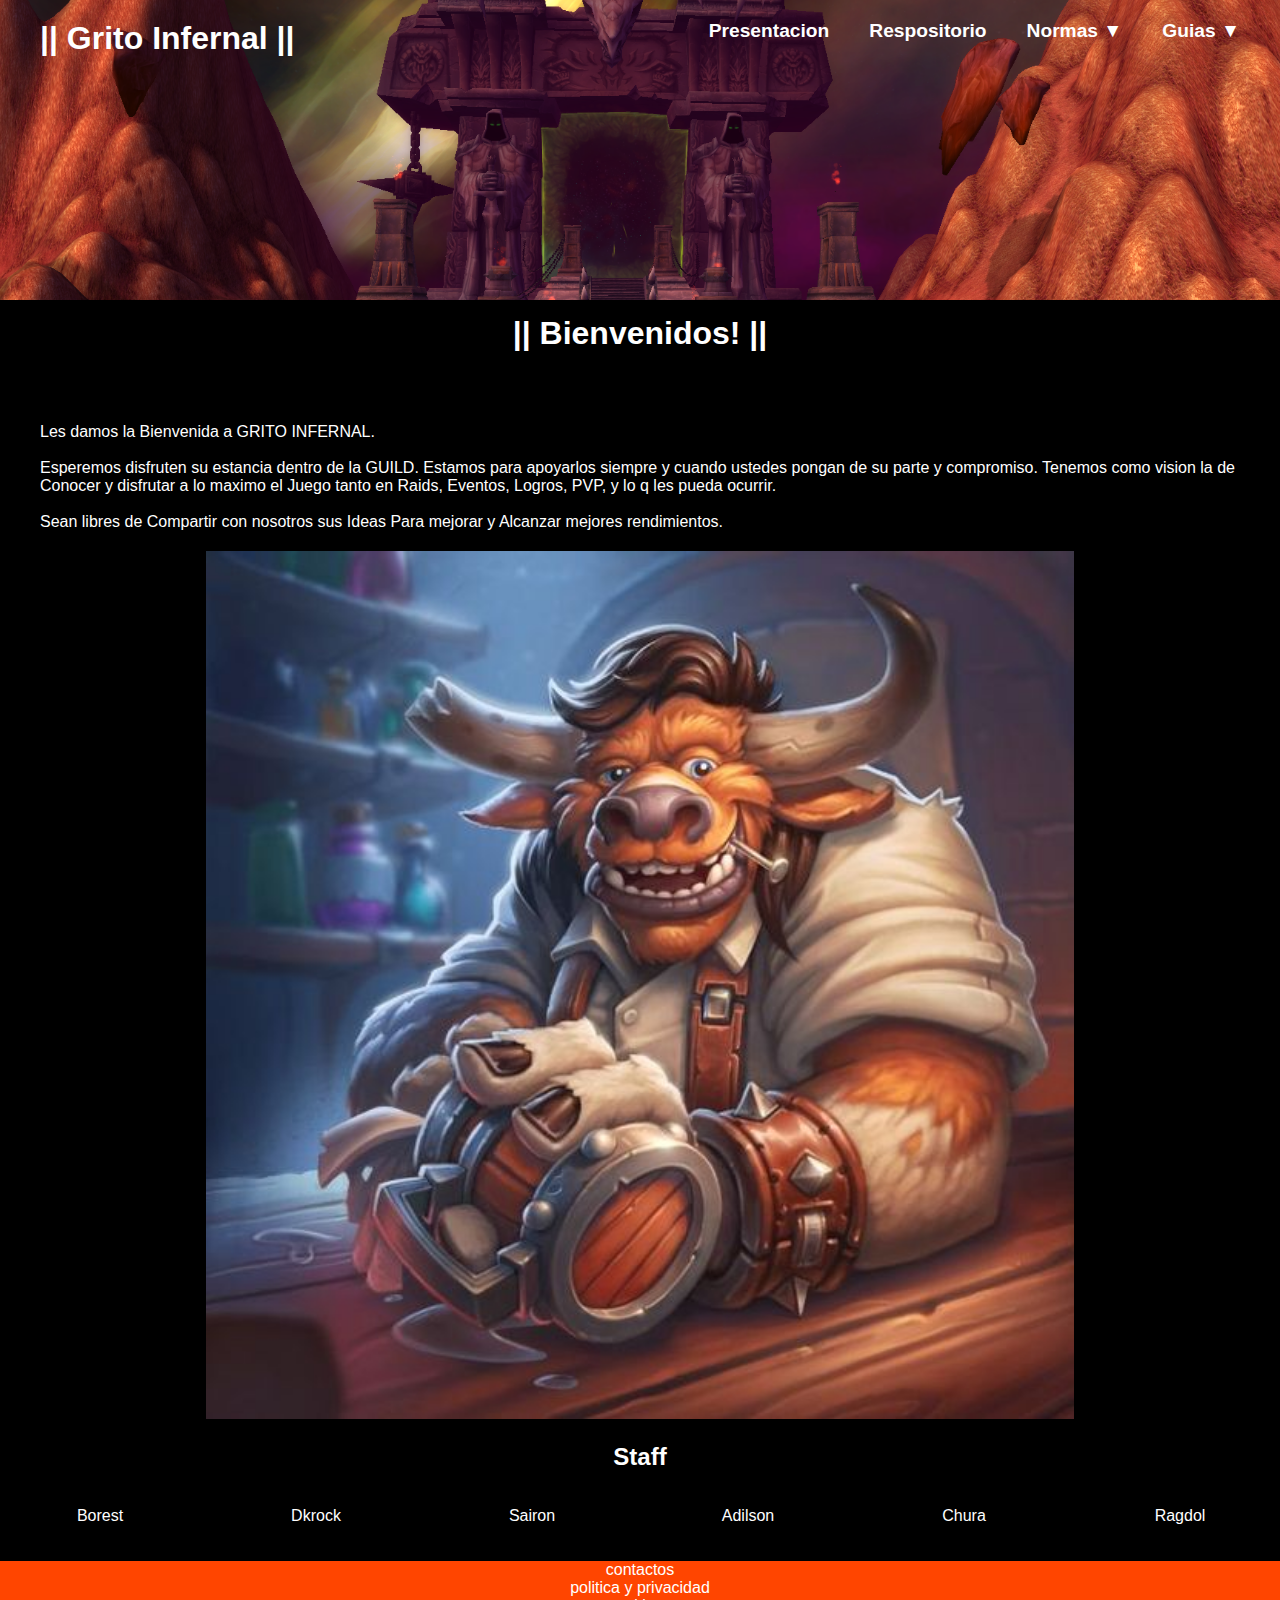
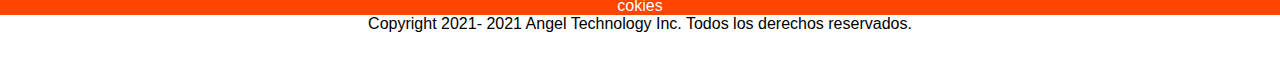
<file: index.html>
<!DOCTYPE html>
<html lang="en">
<head>
    <meta charset="UTF-8">
    <meta http-equiv="X-UA-Compatible" content="IE=edge">
    <meta name="viewport" content="width=device-width, initial-scale=1.0">
    <title>Grito Infernal</title>
    <link rel="stylesheet" href="estilos3.css">
    <meta name="viewport" content="width=device-width, user-scalable=no, initial-scale=1.0, maximum-scale1.0, minimum-scale=1.0">
    
</head>
<body>
    <header>
        <nav>
            <a class="logo">|| Grito Infernal ||</a>
            <div class="dropdown">
                <button class="dropdown_btn">Guias</button>
                <div class="dropdown_content">
                    <a href="sacerdote.html">Sacerdote</a>
                    <a href="cazador.html">Cazador</a>
                    <a href="dk.html">Dk</a>
                    <a href="paladin.html">Paladin</a>
                    <a href="mago.html">Mago</a>
                </div>
            </div>
            <div class="dropdown">
                <button class="dropdown_btn">Normas</button>
                <div class="dropdown_content">
                    <a href="transfis.html">Transfis</a>
                    <a href="toc.html">Toc 10/25n/h</a>
                    <a href="sr.html">SR 10/25n/h</a>
                    <a href="icc.html">ICC 10/25n/h</a>
                </div>
            </div>
            <a href="repositorio.html">Respositorio</a>
            <a href="index.html">Presentacion</a>
        </nav>
    </header>
    <div class="titulo">
        <h1>|| Bienvenidos! ||</h1>
        
    </div>
    <div class="resumen">
        <br> Les damos la Bienvenida a GRITO INFERNAL. </br>
        <br>Esperemos disfruten su estancia dentro de la GUILD.
        Estamos para apoyarlos siempre y cuando ustedes pongan de su parte y compromiso.
        Tenemos como vision la de Conocer y disfrutar a lo maximo el Juego tanto en Raids, Eventos, Logros, PVP, y lo q les pueda ocurrir.</br>
        <br>Sean libres de Compartir con nosotros sus Ideas Para mejorar y Alcanzar mejores rendimientos.</br>
        

    </div>

    <div class="contenido">
        <div class="cartelera">
           <center><img src="tauren.jpg" alt=""></center> 
        </div>
        <div class="sujerencia">
            <h2>Staff</h2>
            <div class="staff">
                <div>
                    Borest
                </div>
                <div>
                    Dkrock
                </div>
                <div>
                    Sairon
                </div>
                <div>
                    Adilson
                </div>
                <div>
                    Chura
                </div>
                <div>
                    Ragdol
                </div>
            </div>
        </div>

        <div class="inferior">
            <div class="datos">
                <div>
                    contactos
                </div>
                <div>
                    politica y privacidad
                </div>
                <div>
                    cokies
                </div>
            </div>
            <div class="copirng">
                Copyright 2021- 2021 Angel Technology Inc. Todos los derechos reservados.
            </div>
        </div>

    </div>
    
</body>
</html>
</file>
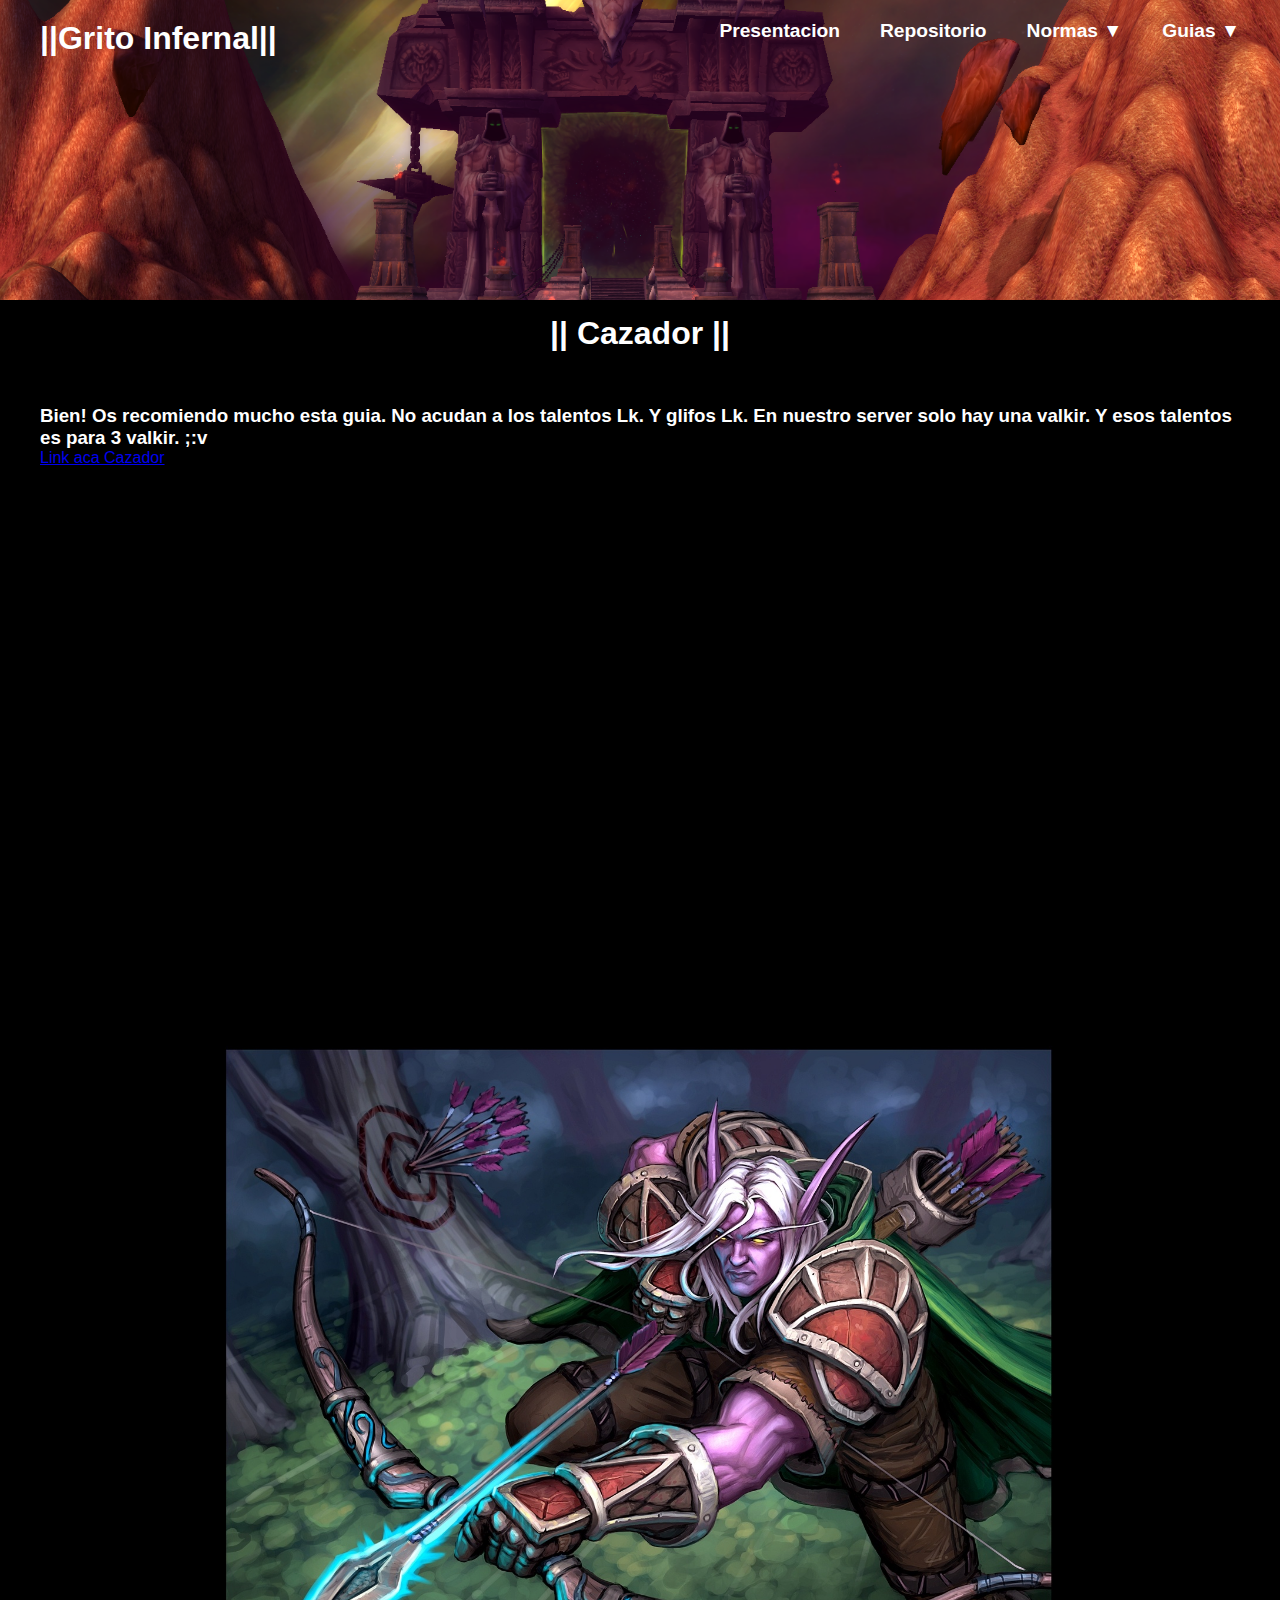
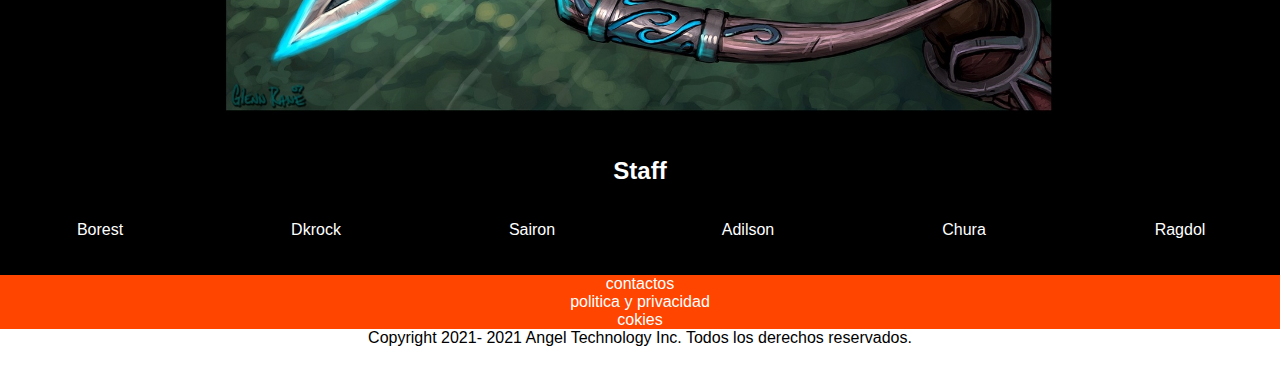
<file: cazador.html>
<!DOCTYPE html>
<html lang="en">
<head>
    <meta charset="UTF-8">
    <meta http-equiv="X-UA-Compatible" content="IE=edge">
    <meta name="viewport" content="width=device-width, initial-scale=1.0">
    <title>Cazador</title>
    <link rel="stylesheet" href="estilos3.css">
    <meta name="viewport" content="width=device-width, user-scalable=no, initial-scale=1.0, maximum-scale1.0, minimum-scale=1.0">
    
</head>
<body>
    <header>
        <nav>
            <a class="logo">||Grito Infernal||</a>
            <div class="dropdown">
                <button class="dropdown_btn">Guias</button>
                <div class="dropdown_content">
                    <a href="sacerdote.html">Sacerdote</a>
                    <a href="cazador.html">Cazador</a>
                    <a href="dk.html">Dk</a>
                    <a href="paladin.html">Paladin</a>
                    <a href="mago.html">Mago</a>
                </div>
            </div>
            <div class="dropdown">
                <button class="dropdown_btn">Normas</button>
                <div class="dropdown_content">
                    <a href="transfis.html">Transfis</a>
                    <a href="toc.html">Toc 10/25n/h</a>
                    <a href="sr.html">SR 10/25n/h</a>
                    <a href="icc.html">ICC 10/25n/h</a>
                </div>
            </div>
            <a href="repositorio.html">Repositorio</a>
            <a href="index.html">Presentacion</a>
        </nav>
    </header>
    <div class="titulo">
        <h1>|| Cazador ||</h1>
        
    </div>
    <div class="resumen">
        <h3>Bien! Os recomiendo mucho esta guia.
            No acudan a los talentos Lk. Y glifos Lk. En nuestro server solo hay una valkir. Y esos talentos es para 3 valkir. ;:v </h3>
            <td><a href="https://hopendespair.shivtr.com/forum_threads/3057931">Link aca Cazador</a></td>
  
            <div class="video">
                <center><iframe width="560" height="315" src="https://www.youtube.com/embed/incfV9FN-pc" title="YouTube video player" frameborder="0" allow="accelerometer; autoplay; clipboard-write; encrypted-media; gyroscope; picture-in-picture" allowfullscreen></iframe></center>
            </div>
 
    </div>

    <div class="contenido">
        <div class="cartelera">
           <center><img src="cazador.jpg" alt=""></center> 
        </div>
        <div class="sujerencia">
            <h2>Staff</h2>
            <div class="staff">
                <div>
                    Borest
                </div>
                <div>
                    Dkrock
                </div>
                <div>
                    Sairon
                </div>
                <div>
                    Adilson
                </div>
                <div>
                    Chura
                </div>
                <div>
                    Ragdol
                </div>
            </div>
        </div>

        <div class="inferior">
            <div class="datos">
                <div>
                    contactos
                </div>
                <div>
                    politica y privacidad
                </div>
                <div>
                    cokies
                </div>
            </div>
            <div class="copirng">
                Copyright 2021- 2021 Angel Technology Inc. Todos los derechos reservados.
            </div>
        </div>

    </div>
    
</body>
</html>
</file>
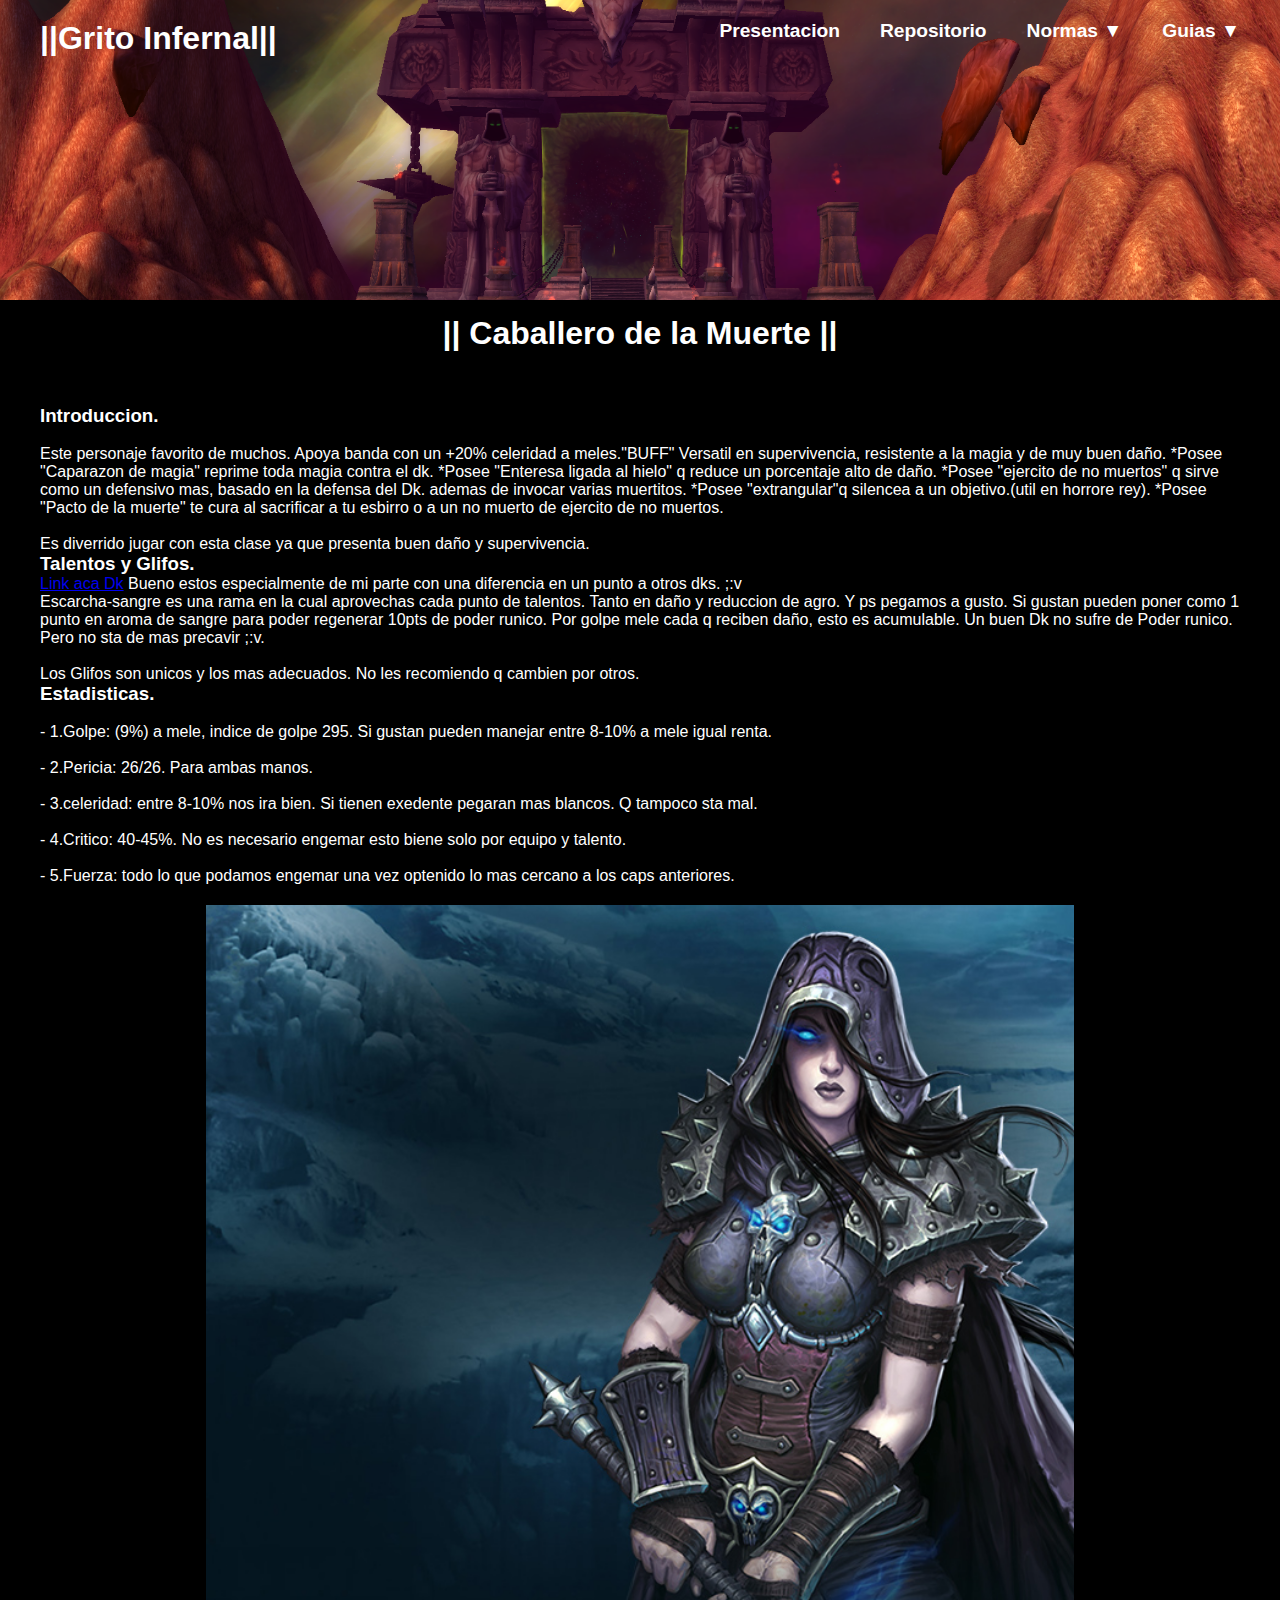
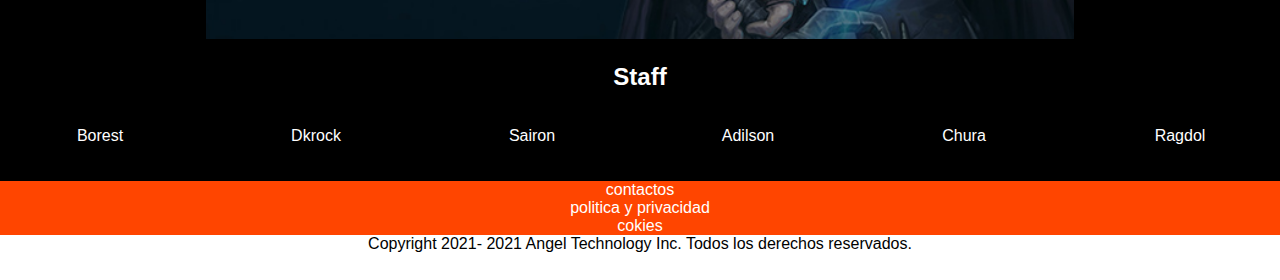
<file: dk.html>
<!DOCTYPE html>
<html lang="en">
<head>
    <meta charset="UTF-8">
    <meta http-equiv="X-UA-Compatible" content="IE=edge">
    <meta name="viewport" content="width=device-width, initial-scale=1.0">
    <title>Dk</title>
    <link rel="stylesheet" href="estilos3.css">
    <meta name="viewport" content="width=device-width, user-scalable=no, initial-scale=1.0, maximum-scale1.0, minimum-scale=1.0">
    
</head>
<body>
    <header>
        <nav>
            <a class="logo">||Grito Infernal||</a>
            <div class="dropdown">
                <button class="dropdown_btn">Guias</button>
                <div class="dropdown_content">
                    <a href="sacerdote.html">Sacerdote</a>
                    <a href="cazador.html">Cazador</a>
                    <a href="dk.html">Dk</a>
                    <a href="paladin.html">Paladin</a>
                    <a href="mago.html">Mago</a>
                </div>
            </div>
            <div class="dropdown">
                <button class="dropdown_btn">Normas</button>
                <div class="dropdown_content">
                    <a href="transfis.html">Transfis</a>
                    <a href="toc.html">Toc 10/25n/h</a>
                    <a href="sr.html">SR 10/25n/h</a>
                    <a href="icc.html">ICC 10/25n/h</a>
                </div>
            </div>
            <a href="repositorio.html">Repositorio</a>
            <a href="index.html">Presentacion</a>
        </nav>
    </header>
    <div class="titulo">
        <h1>|| Caballero de la Muerte ||</h1>
        
    </div>
    <div class="resumen">
        <h3>Introduccion. </h3>
        <br>Este personaje favorito de muchos. Apoya banda con un +20% celeridad a meles."BUFF"

        Versatil en supervivencia, resistente a la magia y de muy buen daño.
           *Posee "Caparazon de magia" reprime toda magia contra el dk.
        
           *Posee "Enteresa ligada al hielo" q reduce un porcentaje alto de daño.
        
           *Posee "ejercito de no muertos" q sirve como un defensivo mas, basado en la defensa del Dk. ademas de invocar varias muertitos.
        
           *Posee "extrangular"q silencea a un objetivo.(util en horrore rey).
        
           *Posee "Pacto de la muerte" te cura al sacrificar a tu esbirro o a un no muerto de ejercito de no muertos.
        </br>
        <br>Es diverrido jugar con esta clase ya que presenta buen daño y supervivencia.</br>

        <h3>Talentos y Glifos. </h3>
            <td><a href="https://wotlk.ultimowow.com/?talent#jfVoVZG0exARczf0cuzAo:pakVm">Link aca Dk</a></td>
            Bueno estos especialmente de mi parte con una diferencia en un punto a otros dks. ;:v 

        <br>Escarcha-sangre es una rama en la cual aprovechas cada punto de talentos. Tanto en daño y reduccion de agro. Y ps pegamos a gusto.

        Si gustan pueden poner como 1 punto en aroma de sangre para poder regenerar 10pts de poder runico. Por golpe mele cada q reciben daño, esto es acumulable.

        Un buen Dk no sufre de Poder runico. Pero no sta de mas precavir ;:v.</br>

        <br>Los Glifos son unicos y los mas adecuados. No les recomiendo q cambien por otros.</br>
        
        <h3>Estadisticas. </h3>
        <br> - 1.Golpe: (9%) a mele, indice de golpe 295. Si gustan pueden manejar entre 8-10% a mele igual renta.</br>
        <br> - 2.Pericia: 26/26. Para ambas manos.</br>
        <br> - 3.celeridad: entre 8-10% nos ira bien. Si tienen exedente pegaran mas blancos. Q tampoco sta mal.</br>
        <br>- 4.Critico: 40-45%. No es necesario engemar esto biene solo por equipo y talento.</br>
        <br>- 5.Fuerza: todo lo que podamos engemar una vez optenido lo mas cercano a los caps anteriores.</br>

    </div>

    <div class="contenido">
        <div class="cartelera">
           <center><img src="dk.jpg" alt=""></center> 
        </div>
        <div class="sujerencia">
            <h2>Staff</h2>
            <div class="staff">
                <div>
                    Borest
                </div>
                <div>
                    Dkrock
                </div>
                <div>
                    Sairon
                </div>
                <div>
                    Adilson
                </div>
                <div>
                    Chura
                </div>
                <div>
                    Ragdol
                </div>
            </div>
        </div>

        <div class="inferior">
            <div class="datos">
                <div>
                    contactos
                </div>
                <div>
                    politica y privacidad
                </div>
                <div>
                    cokies
                </div>
            </div>
            <div class="copirng">
                Copyright 2021- 2021 Angel Technology Inc. Todos los derechos reservados.
            </div>
        </div>

    </div>
    
</body>
</html>
</file>
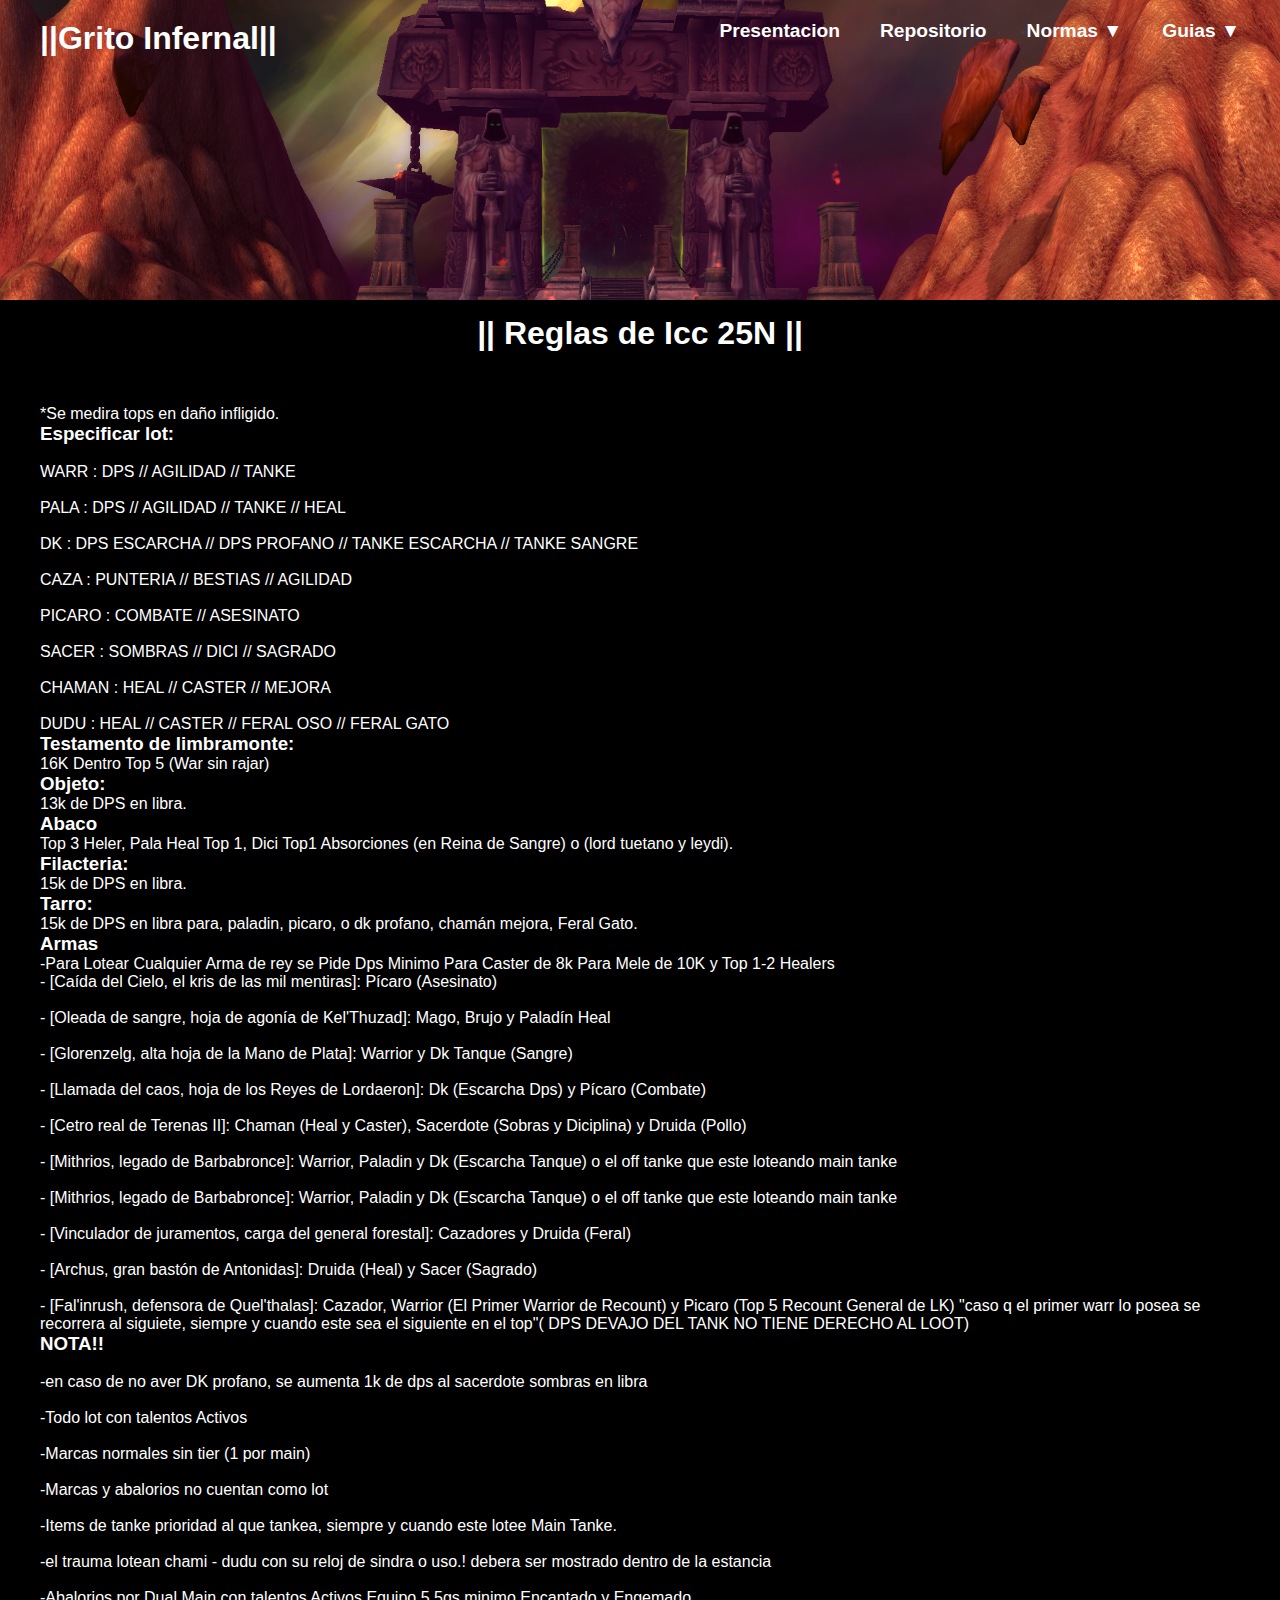
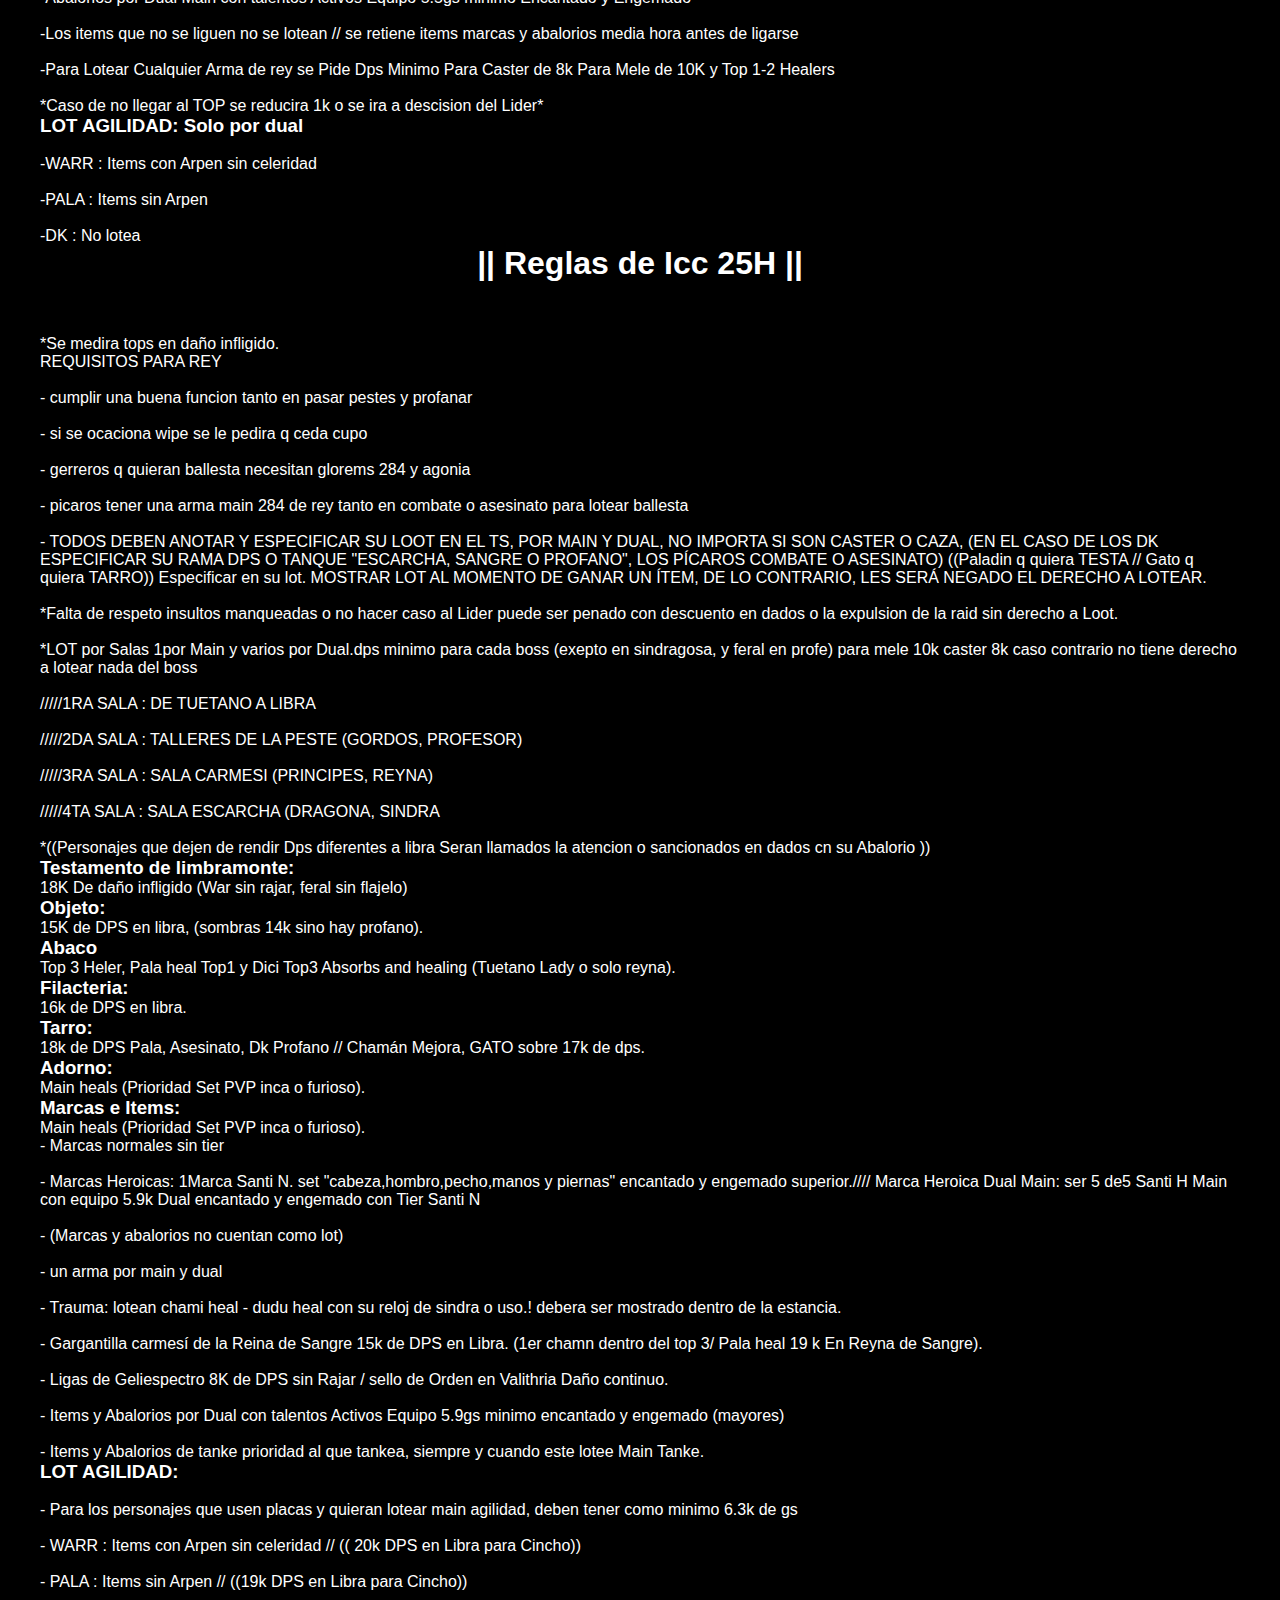
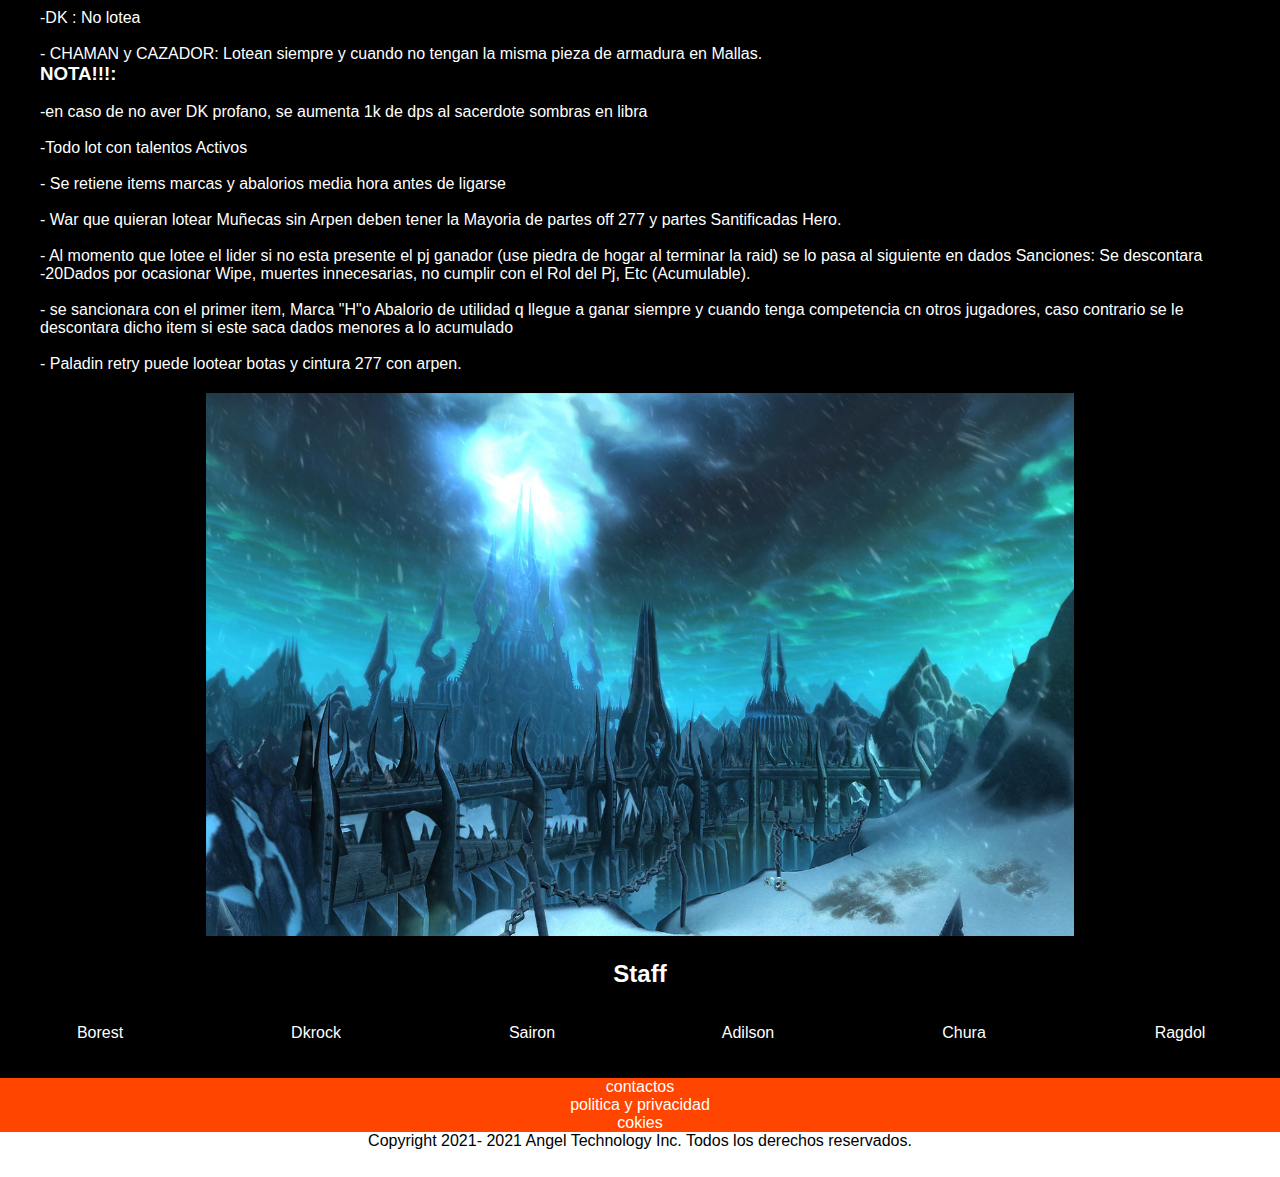
<file: icc.html>
<!DOCTYPE html>
<html lang="en">
<head>
    <meta charset="UTF-8">
    <meta http-equiv="X-UA-Compatible" content="IE=edge">
    <meta name="viewport" content="width=device-width, initial-scale=1.0">
    <title>ICC</title>
    <link rel="stylesheet" href="estilos3.css">
    <meta name="viewport" content="width=device-width, user-scalable=no, initial-scale=1.0, maximum-scale1.0, minimum-scale=1.0">
    
</head>
<body>
    <header>
        <nav>
            <a class="logo">||Grito Infernal||</a>
            <div class="dropdown">
                <button class="dropdown_btn">Guias</button>
                <div class="dropdown_content">
                    <a href="sacerdote.html">Sacerdote</a>
                    <a href="cazador.html">Cazador</a>
                    <a href="dk.html">Dk</a>
                    <a href="paladin.html">Paladin</a>
                    <a href="mago.html">Mago</a>
                </div>
            </div>
            <div class="dropdown">
                <button class="dropdown_btn">Normas</button>
                <div class="dropdown_content">
                    <a href="transfis.html">Transfis</a>
                    <a href="toc.html">Toc 10/25n/h</a>
                    <a href="sr.html">SR 10/25n/h</a>
                    <a href="icc.html">ICC 10/25n/h</a>
                </div>
            </div>
            <a href="repositorio.html">Repositorio</a>
            <a href="index.html">Presentacion</a>
        </nav>
    </header>
    <div class="titulo">
        <h1>|| Reglas de Icc 25N ||</h1>
        
    </div>
    <div class="resumen">
       *Se medira tops en daño infligido.
        <h3>Especificar lot:</h3> 
        <br>WARR : DPS // AGILIDAD // TANKE </br>
        <br>PALA : DPS // AGILIDAD // TANKE //  HEAL</br>
        <br>DK : DPS ESCARCHA // DPS PROFANO // TANKE ESCARCHA // TANKE SANGRE </br>
        <br>CAZA : PUNTERIA // BESTIAS // AGILIDAD </br>
        <br>PICARO : COMBATE // ASESINATO </br>
        <br>SACER : SOMBRAS // DICI // SAGRADO</br>
        <br>CHAMAN : HEAL // CASTER // MEJORA </br>
        <br>DUDU : HEAL // CASTER // FERAL OSO // FERAL GATO</br>
        <h3> Testamento de limbramonte:</h3>
        16K Dentro Top 5 (War sin rajar) 
        <h3>Objeto:</h3>
        13k de DPS en libra.
        <h3>Abaco</h3>
        Top 3 Heler, Pala Heal Top 1, Dici Top1 Absorciones (en Reina de Sangre) o (lord tuetano y leydi).
        <h3> Filacteria:</h3>
        15k de DPS en libra.
        <h3>Tarro:</h3>
        15k de DPS en libra para, paladin, picaro, o dk profano, chamán mejora, Feral Gato.
        <h3>Armas</h3>
        -Para Lotear Cualquier Arma de rey se Pide Dps Minimo Para Caster de 8k Para Mele de 10K y Top 1-2 Healers
        <br>- [Caída del Cielo, el kris de las mil mentiras]: Pícaro (Asesinato)</br>
        <br>- [Oleada de sangre, hoja de agonía de Kel'Thuzad]: Mago, Brujo y Paladín Heal </br>
        <br>- [Glorenzelg, alta hoja de la Mano de Plata]: Warrior y Dk Tanque (Sangre)</br>
        <br>- [Llamada del caos, hoja de los Reyes de Lordaeron]: Dk (Escarcha Dps) y Pícaro (Combate)</br>
        <br>- [Cetro real de Terenas II]: Chaman (Heal y Caster), Sacerdote (Sobras y Diciplina) y Druida (Pollo)</br>
        <br>- [Mithrios, legado de Barbabronce]: Warrior, Paladin y Dk (Escarcha Tanque) o el off tanke que este loteando main tanke</br>
        <br>- [Mithrios, legado de Barbabronce]: Warrior, Paladin y Dk (Escarcha Tanque) o el off tanke que este loteando main tanke</br>
        <br>- [Vinculador de juramentos, carga del general forestal]: Cazadores y Druida (Feral) </br>
        <br>- [Archus, gran bastón de Antonidas]: Druida (Heal) y Sacer (Sagrado)</br>
        <br>- [Fal'inrush, defensora de Quel'thalas]: Cazador, Warrior (El Primer Warrior de Recount) y Picaro (Top 5 Recount General de LK) "caso q el primer warr lo posea se recorrera al siguiete, siempre y cuando este sea el siguiente en el top"( DPS DEVAJO DEL TANK NO TIENE DERECHO AL LOOT)</br>

        <h3>NOTA!!</h3>
        <br>-en caso de no aver DK profano, se aumenta 1k de dps al sacerdote sombras en libra</br>
        <br>-Todo lot con talentos Activos</br>
        <br>-Marcas normales sin tier (1 por main)</br>
        <br>-Marcas y abalorios  no cuentan como lot</br>
        <br>-Items de tanke prioridad al que tankea, siempre y cuando este lotee Main Tanke.</br>
        <br>-el trauma lotean chami - dudu con su reloj de sindra o uso.! debera ser mostrado dentro de la estancia</br>
        <br>-Abalorios por Dual Main con talentos Activos Equipo 5.5gs minimo Encantado y Engemado</br>
        <br>-Los items que no se liguen no se lotean // se retiene items marcas y abalorios media hora antes de ligarse</br>
        <br>-Para Lotear Cualquier Arma de rey se Pide Dps Minimo Para Caster de 8k Para Mele de 10K y Top 1-2 Healers</br>
        <br>*Caso de no llegar al TOP se reducira 1k o se ira a descision del Lider*</br>
        <h3>LOT AGILIDAD: Solo por dual </h3>
        <br>-WARR : Items con Arpen sin celeridad</br>
        <br>-PALA : Items sin Arpen</br>
        <br>-DK : No lotea</br>

    </div>

    <div class="titulo">
        <h1>|| Reglas de Icc 25H ||</h1>
        
    </div>
    <div class="resumen">
        *Se medira tops en daño infligido.
        <br>REQUISITOS PARA REY </br>
        <br>- cumplir una buena funcion tanto en pasar pestes y profanar </br>
        <br>- si se ocaciona wipe se le pedira q ceda cupo</br>
        <br>- gerreros q quieran ballesta necesitan glorems 284 y agonia</br>
        <br>- picaros tener una arma main 284 de rey tanto en combate o asesinato para lotear ballesta</br>
        <br>- TODOS DEBEN ANOTAR Y ESPECIFICAR SU LOOT EN EL TS, POR MAIN Y DUAL, NO IMPORTA SI SON CASTER O CAZA, (EN EL CASO DE LOS DK ESPECIFICAR SU RAMA DPS O TANQUE "ESCARCHA, SANGRE O PROFANO", LOS PÍCAROS COMBATE O ASESINATO)
        ((Paladin q quiera TESTA // Gato q quiera TARRO)) Especificar en su lot.
        MOSTRAR LOT AL MOMENTO DE GANAR UN ÍTEM, DE LO CONTRARIO, LES SERÁ NEGADO EL DERECHO A LOTEAR.</br>
        <br>*Falta de respeto insultos manqueadas o no hacer caso al Lider puede ser penado con descuento en dados o  la expulsion de la raid sin derecho a Loot. </br>
        <br>*LOT por Salas 1por Main y varios por Dual.dps minimo para cada boss (exepto en sindragosa, y feral en profe) para mele 10k caster 8k 
        caso contrario no tiene derecho a lotear nada del boss </br>
    <br>/////1RA SALA : DE TUETANO A LIBRA</br>
    <br>/////2DA SALA : TALLERES DE LA PESTE (GORDOS, PROFESOR)</br>
    <br>/////3RA SALA : SALA CARMESI (PRINCIPES, REYNA)</br>
    <br>/////4TA SALA : SALA ESCARCHA (DRAGONA, SINDRA</br>
        
        <br>*((Personajes que dejen de rendir Dps diferentes a libra Seran llamados la atencion o sancionados en dados cn su Abalorio ))</br>
        <h3> Testamento de limbramonte:</h3>
        18K De daño infligido (War sin rajar, feral sin flajelo) 
        <h3>Objeto:</h3>
        15K de DPS en libra, (sombras 14k sino hay profano).
        <h3>Abaco</h3>
        Top 3 Heler, Pala heal Top1 y Dici Top3 Absorbs and healing (Tuetano Lady o solo reyna).
        <h3> Filacteria:</h3>
        16k de DPS en libra.
        <h3>Tarro:</h3>
        18k de DPS Pala, Asesinato, Dk Profano // Chamán Mejora, GATO sobre 17k de dps.
        <h3>Adorno:</h3>
        Main heals (Prioridad Set PVP inca o furioso).
        <h3>Marcas e Items:</h3>
        Main heals (Prioridad Set PVP inca o furioso).
        <br>- Marcas normales sin tier</br>
        <br>- Marcas Heroicas: 1Marca Santi N. set "cabeza,hombro,pecho,manos y piernas" encantado y engemado superior.//// Marca Heroica Dual Main: ser 5 de5 Santi H Main con equipo 5.9k Dual encantado y engemado con Tier Santi N</br>
        <br>- (Marcas y abalorios  no cuentan como lot)</br>
        <br>- un arma por main y dual</br>
        <br>- Trauma: lotean chami heal - dudu heal con su reloj de sindra o uso.! debera ser mostrado dentro de la estancia.</br>
        <br>- Gargantilla carmesí de la Reina de Sangre 15k de DPS en Libra. (1er chamn dentro del top 3/ Pala heal 19 k  En Reyna   de Sangre).</br>
        <br>- Ligas de Geliespectro 8K de DPS sin Rajar / sello de Orden en Valithria Daño continuo.</br>
        <br>- Items y Abalorios por Dual con talentos Activos Equipo 5.9gs minimo encantado y engemado (mayores)</br>
        <br>- Items y Abalorios de tanke prioridad al que tankea, siempre y cuando este lotee Main Tanke.</br>
        <h3>LOT AGILIDAD:</h3>
        <br>- Para los personajes que usen placas y quieran lotear main agilidad, deben tener como minimo 6.3k de gs </br>
        <br>- WARR : Items con Arpen sin celeridad // (( 20k  DPS en Libra para Cincho))</br>
        <br>- PALA : Items sin Arpen // ((19k DPS en Libra para Cincho))</br>
        <br>-DK : No lotea</br>
        <br>- CHAMAN y CAZADOR: Lotean siempre y cuando no tengan la misma pieza de armadura en Mallas.</br>
        <h3>NOTA!!!:</h3>
        <br>-en caso de no aver DK profano, se aumenta 1k de dps al sacerdote sombras en libra</br>
        <br>-Todo lot con talentos Activos</br>
        <br>- Se retiene items marcas y abalorios media hora antes de ligarse</br>
        <br>- War que quieran lotear Muñecas  sin Arpen deben tener la Mayoria de partes off 277 y partes Santificadas Hero.</br>
        <br>- Al momento que lotee el lider si no esta presente el pj ganador (use piedra de hogar al terminar la raid) se lo pasa al siguiente en dados
        Sanciones: Se descontara -20Dados por ocasionar Wipe, muertes innecesarias, no cumplir con el Rol del Pj, Etc (Acumulable).</br>
        <br>- se sancionara con el primer item, Marca "H"o Abalorio de utilidad q llegue a ganar siempre y cuando tenga competencia cn otros jugadores, caso contrario se le descontara dicho item si este saca dados menores a lo acumulado</br>
        <br>- Paladin retry puede lootear botas y cintura 277 con arpen.</br>


    </div>

    <div class="contenido">
        <div class="cartelera">
           <center><img src="icc.jpg" alt=""></center> 
        </div>
        <div class="sujerencia">
            <h2>Staff</h2>
            <div class="staff">
                <div>
                    Borest
                </div>
                <div>
                    Dkrock
                </div>
                <div>
                    Sairon
                </div>
                <div>
                    Adilson
                </div>
                <div>
                    Chura
                </div>
                <div>
                    Ragdol
                </div>
            </div>
        </div>

        <div class="inferior">
            <div class="datos">
                <div>
                    contactos
                </div>
                <div>
                    politica y privacidad
                </div>
                <div>
                    cokies
                </div>
            </div>
            <div class="copirng">
                Copyright 2021- 2021 Angel Technology Inc. Todos los derechos reservados.
            </div>
        </div>

    </div>
    
</body>
</html>
</file>
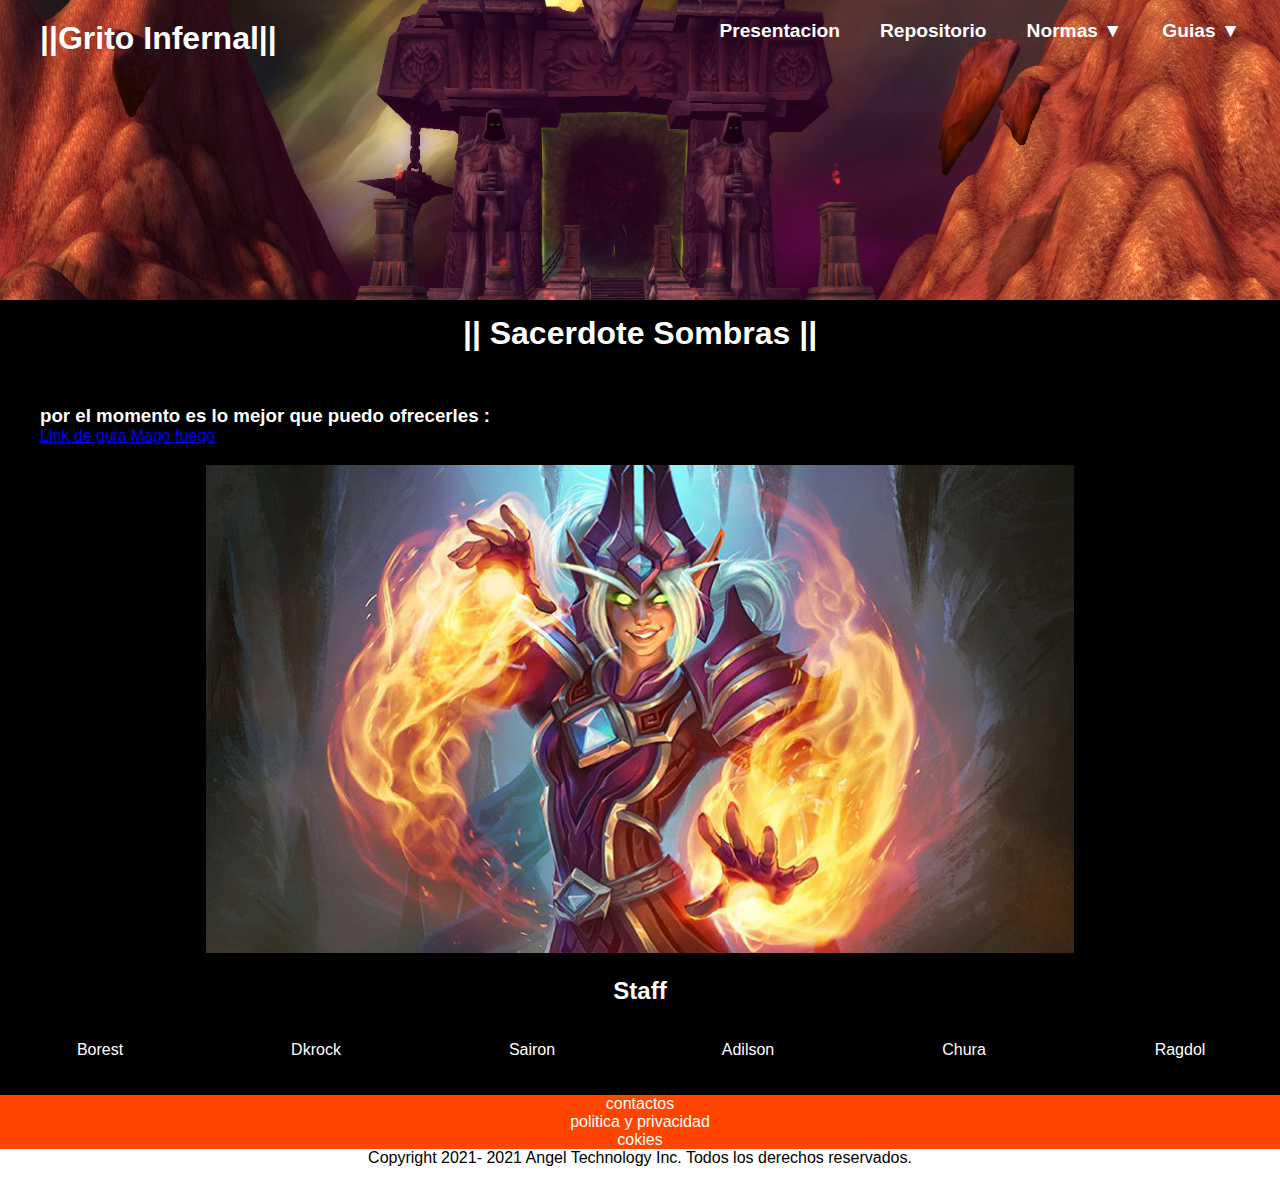
<file: mago.html>
<!DOCTYPE html>
<html lang="en">
<head>
    <meta charset="UTF-8">
    <meta http-equiv="X-UA-Compatible" content="IE=edge">
    <meta name="viewport" content="width=device-width, initial-scale=1.0">
    <title>Mago</title>
    <link rel="stylesheet" href="estilos3.css">
    <meta name="viewport" content="width=device-width, user-scalable=no, initial-scale=1.0, maximum-scale1.0, minimum-scale=1.0">
    
</head>
<body>
    <header>
        <nav>
            <a class="logo">||Grito Infernal||</a>
            <div class="dropdown">
                <button class="dropdown_btn">Guias</button>
                <div class="dropdown_content">
                    <a href="sacerdote.html">Sacerdote</a>
                    <a href="cazador.html">Cazador</a>
                    <a href="dk.html">Dk</a>
                    <a href="paladin.html">Paladin</a>
                    <a href="mago.html">Mago</a>
                </div>
            </div>
            <div class="dropdown">
                <button class="dropdown_btn">Normas</button>
                <div class="dropdown_content">
                    <a href="transfis.html">Transfis</a>
                    <a href="toc.html">Toc 10/25n/h</a>
                    <a href="sr.html">SR 10/25n/h</a>
                    <a href="icc.html">ICC 10/25n/h</a>
                </div>
            </div>
            <a href="repositorio.html">Repositorio</a>
            <a href="index.html">Presentacion</a>
        </nav>
    </header>
    <div class="titulo">
        <h1>|| Sacerdote Sombras ||</h1>
        
    </div>
    <div class="resumen">
        <h3>por el momento es lo mejor que puedo ofrecerles : </h3>
        
  
        <td><a href="https://hopendespair.shivtr.com/forum_threads/3212609">Link de guia Mago fuego</a></td>

 
    </div>

    <div class="contenido">
        <div class="cartelera">
           <center><img src="mago.jpg" alt=""></center> 
        </div>
        <div class="sujerencia">
            <h2>Staff</h2>
            <div class="staff">
                <div>
                    Borest
                </div>
                <div>
                    Dkrock
                </div>
                <div>
                    Sairon
                </div>
                <div>
                    Adilson
                </div>
                <div>
                    Chura
                </div>
                <div>
                    Ragdol
                </div>
            </div>
        </div>

        <div class="inferior">
            <div class="datos">
                <div>
                    contactos
                </div>
                <div>
                    politica y privacidad
                </div>
                <div>
                    cokies
                </div>
            </div>
            <div class="copirng">
                Copyright 2021- 2021 Angel Technology Inc. Todos los derechos reservados.
            </div>
        </div>

    </div>
    
</body>
</html>
</file>
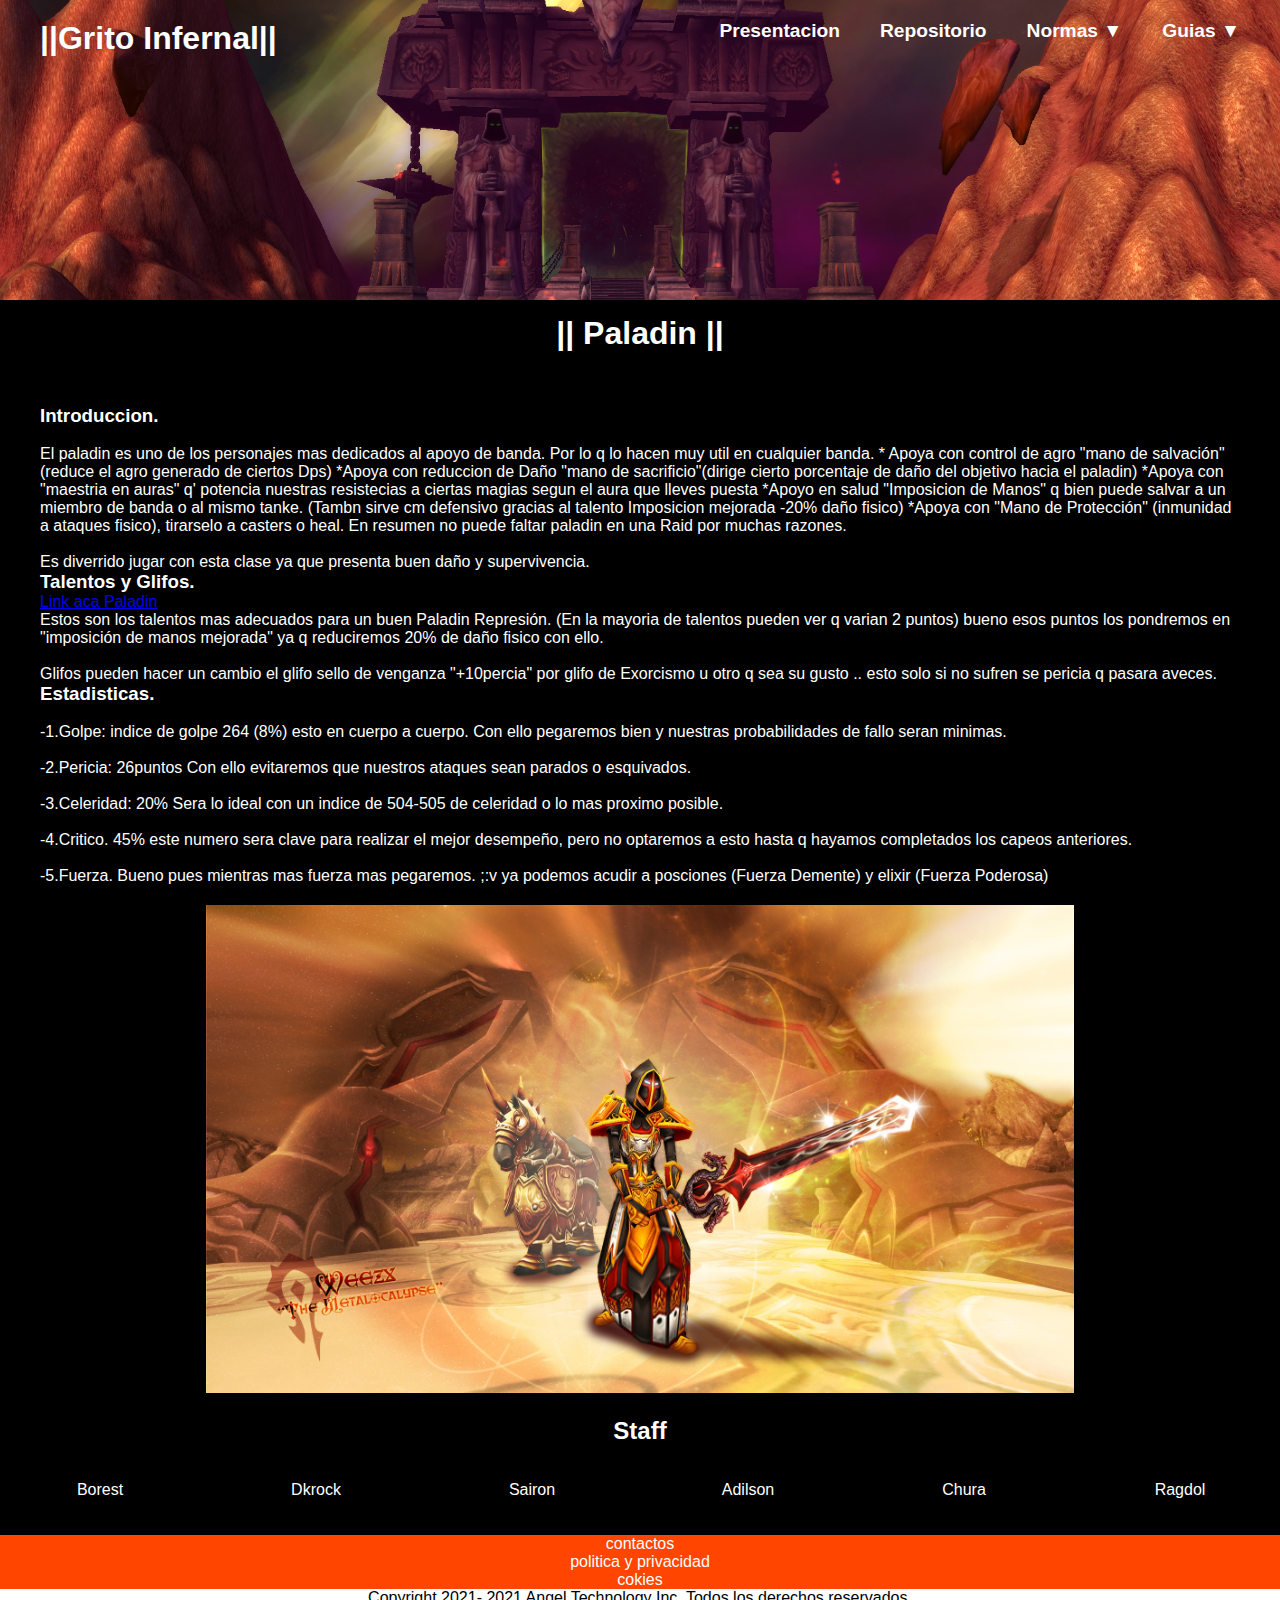
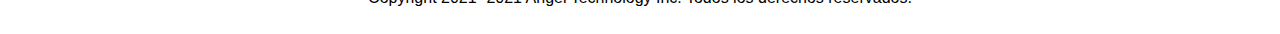
<file: paladin.html>
<!DOCTYPE html>
<html lang="en">
<head>
    <meta charset="UTF-8">
    <meta http-equiv="X-UA-Compatible" content="IE=edge">
    <meta name="viewport" content="width=device-width, initial-scale=1.0">
    <title>Paladin</title>
    <link rel="stylesheet" href="estilos3.css">
    <meta name="viewport" content="width=device-width, user-scalable=no, initial-scale=1.0, maximum-scale1.0, minimum-scale=1.0">
    
</head>
<body>
    <header>
        <nav>
            <a class="logo">||Grito Infernal||</a>
            <div class="dropdown">
                <button class="dropdown_btn">Guias</button>
                <div class="dropdown_content">
                    <a href="sacerdote.html">Sacerdote</a>
                    <a href="cazador.html">Cazador</a>
                    <a href="dk.html">Dk</a>
                    <a href="paladin.html">Paladin</a>
                    <a href="mago.html">Mago</a>
                </div>
            </div>
            <div class="dropdown">
                <button class="dropdown_btn">Normas</button>
                <div class="dropdown_content">
                    <a href="transfis.html">Transfis</a>
                    <a href="toc.html">Toc 10/25n/h</a>
                    <a href="sr.html">SR 10/25n/h</a>
                    <a href="icc.html">ICC 10/25n/h</a>
                </div>
            </div>
            <a href="repositorio.html">Repositorio</a>
            <a href="index.html">Presentacion</a>
        </nav>
    </header>
    <div class="titulo">
        <h1>|| Paladin ||</h1>
        
    </div>
    <div class="resumen">
        <h3>Introduccion. </h3>
        <br>El paladin es uno de los personajes mas dedicados al apoyo de banda. Por lo q lo hacen muy util en cualquier banda.

        * Apoya con control de agro "mano de salvación"(reduce el agro generado de ciertos Dps)
        
        *Apoya con reduccion de Daño "mano de sacrificio"(dirige cierto porcentaje de daño del objetivo hacia el paladin)
        
        *Apoya con "maestria en auras" q' potencia nuestras resistecias a ciertas magias segun el aura que lleves puesta
        
        *Apoyo en salud "Imposicion de Manos" q bien puede salvar a un miembro de banda o al mismo tanke. (Tambn sirve cm defensivo gracias al talento Imposicion mejorada -20% daño fisico)
        
        *Apoya con "Mano de Protección" (inmunidad a ataques fisico), tirarselo  a casters o heal.
        
        En resumen no puede faltar paladin en una Raid por muchas razones. 
        </br>
        <br>Es diverrido jugar con esta clase ya que presenta buen daño y supervivencia.</br>

        <h3>Talentos y Glifos. </h3>
            <td><a href="https://wotlk.ultimowow.com/?talent#sVVzMZVZVfbt0IuhdIfsu:0Gomc">Link aca Paladin</a></td>

        <br>Estos son los talentos mas adecuados para un buen Paladin Represión. (En la mayoria de talentos pueden ver q varian 2 puntos)  bueno esos puntos los pondremos en "imposición de manos mejorada" ya q reduciremos 20% de daño fisico con ello.</br>

        <br>Glifos pueden hacer un cambio el glifo sello de venganza "+10percia" por glifo de Exorcismo u otro q sea su gusto .. esto solo si no sufren se pericia q pasara aveces.</br>
        
        <h3>Estadisticas. </h3>
        <br> -1.Golpe: indice de golpe 264 (8%) esto en cuerpo a cuerpo. Con ello pegaremos bien y nuestras probabilidades de fallo seran minimas. </br>
        <br> -2.Pericia: 26puntos Con ello evitaremos que nuestros ataques sean parados o esquivados.   </br>
        <br> -3.Celeridad: 20% Sera lo ideal con un indice de 504-505 de celeridad o lo mas proximo posible.</br>
        <br> -4.Critico. 45% este numero sera clave para realizar el mejor desempeño, pero no optaremos a esto hasta q hayamos completados los capeos anteriores.</br>
        <br> -5.Fuerza. Bueno pues mientras mas fuerza mas pegaremos. ;:v ya podemos acudir a posciones (Fuerza Demente) y elixir (Fuerza Poderosa)</br>

    </div>

    <div class="contenido">
        <div class="cartelera">
           <center><img src="paladin.jpg" alt=""></center> 
        </div>
        <div class="sujerencia">
            <h2>Staff</h2>
            <div class="staff">
                <div>
                    Borest
                </div>
                <div>
                    Dkrock
                </div>
                <div>
                    Sairon
                </div>
                <div>
                    Adilson
                </div>
                <div>
                    Chura
                </div>
                <div>
                    Ragdol
                </div>
            </div>
        </div>

        <div class="inferior">
            <div class="datos">
                <div>
                    contactos
                </div>
                <div>
                    politica y privacidad
                </div>
                <div>
                    cokies
                </div>
            </div>
            <div class="copirng">
                Copyright 2021- 2021 Angel Technology Inc. Todos los derechos reservados.
            </div>
        </div>

    </div>
    
</body>
</html>
</file>
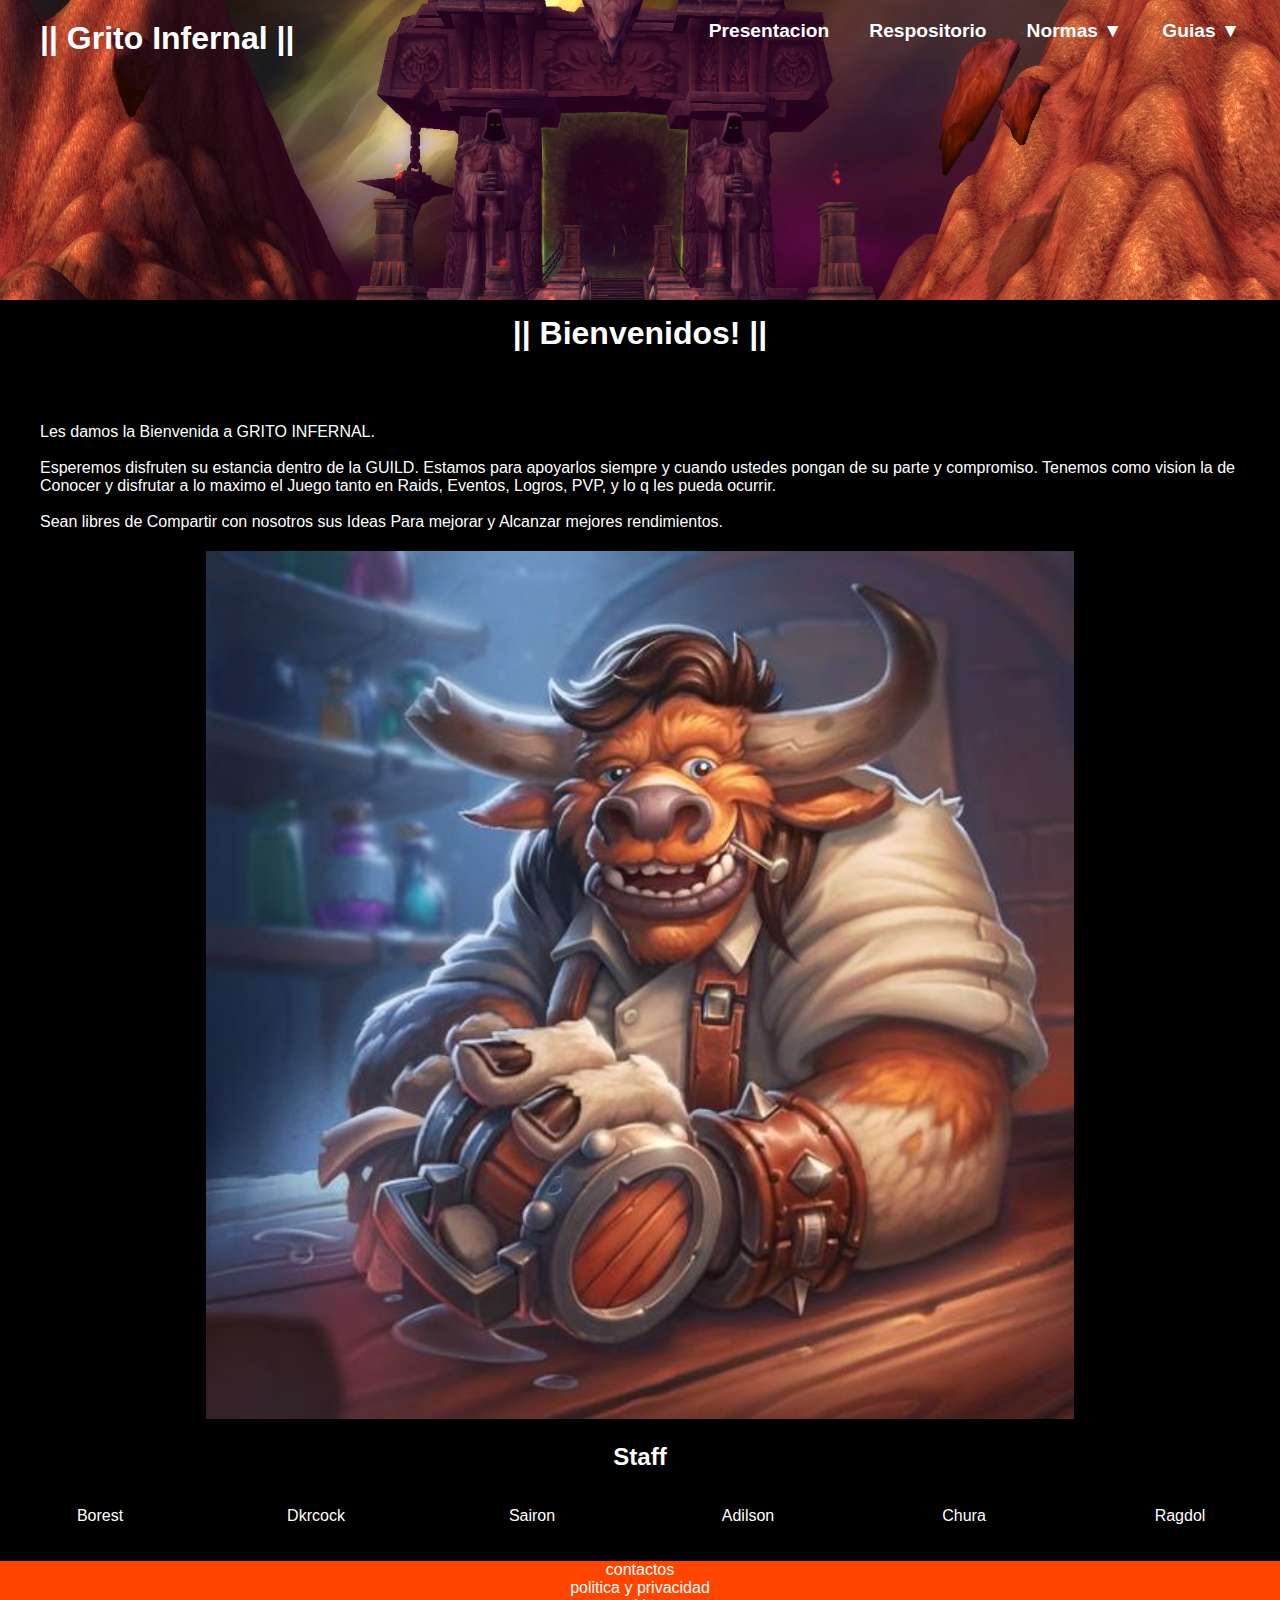
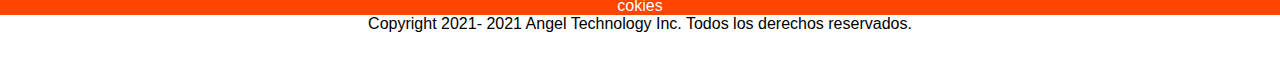
<file: principal.html>
<!DOCTYPE html>
<html lang="en">
<head>
    <meta charset="UTF-8">
    <meta http-equiv="X-UA-Compatible" content="IE=edge">
    <meta name="viewport" content="width=device-width, initial-scale=1.0">
    <title>Grito Infernal</title>
    <link rel="stylesheet" href="estilos3.css">
    
</head>
<body>
    <header>
        <nav>
            <a class="logo">|| Grito Infernal ||</a>
            <div class="dropdown">
                <button class="dropdown_btn">Guias</button>
                <div class="dropdown_content">
                    <a href="sacerdote.html">Sacerdote</a>
                    <a href="cazador.html">Cazador</a>
                    <a href="dk.html">Dk</a>
                    <a href="paladin.html">Paladin</a>
                    <a href="mago.html">Mago</a>
                </div>
            </div>
            <div class="dropdown">
                <button class="dropdown_btn">Normas</button>
                <div class="dropdown_content">
                    <a href="transfis.html">Transfis</a>
                    <a href="toc.html">Toc 10/25n/h</a>
                    <a href="sr.html">SR 10/25n/h</a>
                    <a href="icc.html">ICC 10/25n/h</a>
                </div>
            </div>
            <a href="repositorio.html">Respositorio</a>
            <a href="principal.html">Presentacion</a>
        </nav>
    </header>
    <div class="titulo">
        <h1>|| Bienvenidos! ||</h1>
        
    </div>
    <div class="resumen">
        <br> Les damos la Bienvenida a GRITO INFERNAL. </br>
        <br>Esperemos disfruten su estancia dentro de la GUILD.
        Estamos para apoyarlos siempre y cuando ustedes pongan de su parte y compromiso.
        Tenemos como vision la de Conocer y disfrutar a lo maximo el Juego tanto en Raids, Eventos, Logros, PVP, y lo q les pueda ocurrir.</br>
        <br>Sean libres de Compartir con nosotros sus Ideas Para mejorar y Alcanzar mejores rendimientos.</br>
        

    </div>

    <div class="contenido">
        <div class="cartelera">
           <center><img src="tauren.jpg" alt=""></center> 
        </div>
        <div class="sujerencia">
            <h2>Staff</h2>
            <div class="staff">
                <div>
                    Borest
                </div>
                <div>
                    Dkrcock
                </div>
                <div>
                    Sairon
                </div>
                <div>
                    Adilson
                </div>
                <div>
                    Chura
                </div>
                <div>
                    Ragdol
                </div>
            </div>
        </div>

        <div class="inferior">
            <div class="datos">
                <div>
                    contactos
                </div>
                <div>
                    politica y privacidad
                </div>
                <div>
                    cokies
                </div>
            </div>
            <div class="copirng">
                Copyright 2021- 2021 Angel Technology Inc. Todos los derechos reservados.
            </div>
        </div>

    </div>
    
</body>
</html>
</file>
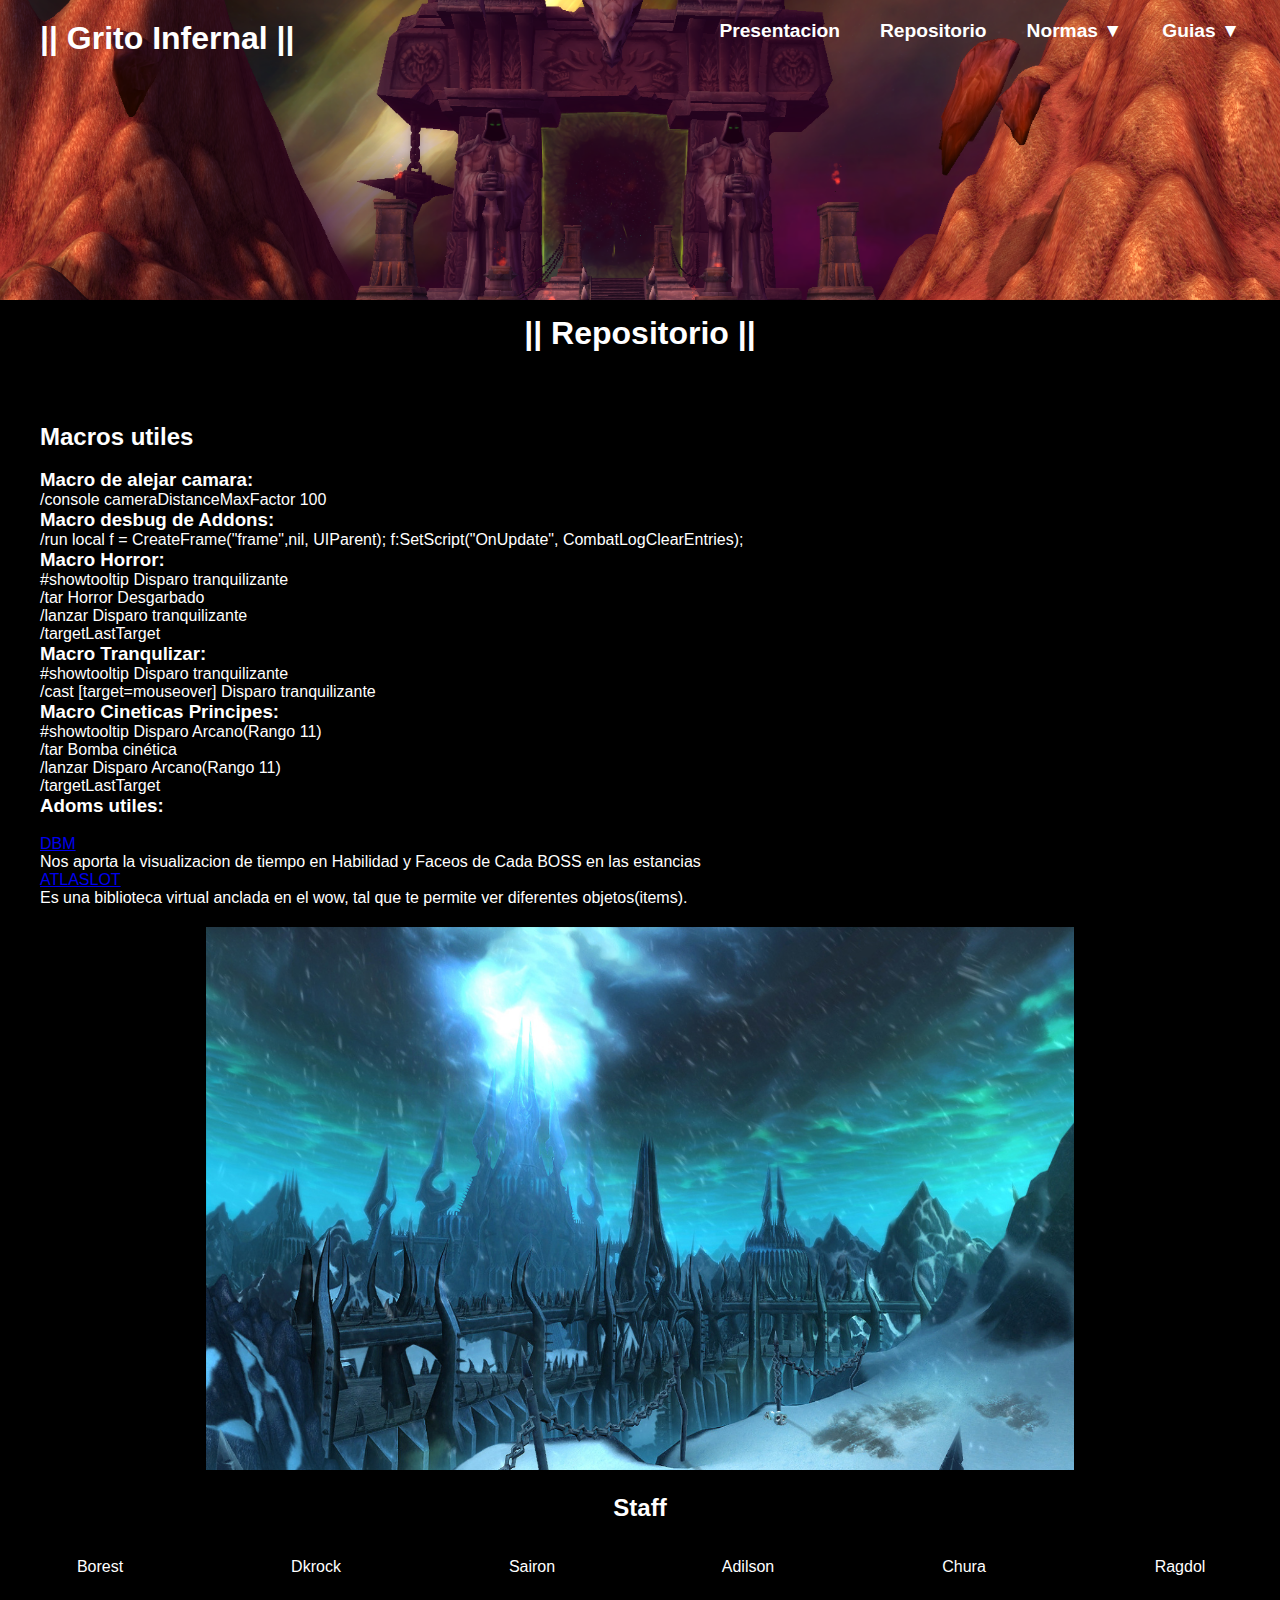
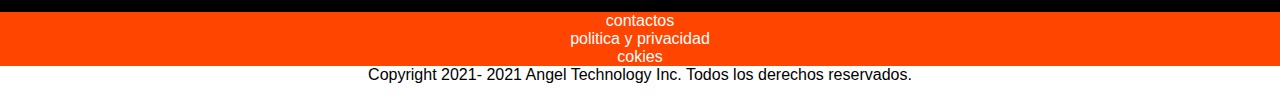
<file: repositorio.html>
<!DOCTYPE html>
<html lang="en">
<head>
    <meta charset="UTF-8">
    <meta http-equiv="X-UA-Compatible" content="IE=edge">
    <meta name="viewport" content="width=device-width, initial-scale=1.0">
    <title>Repositorio</title>
    <link rel="stylesheet" href="estilos3.css">
    <meta name="viewport" content="width=device-width, user-scalable=no, initial-scale=1.0, maximum-scale1.0, minimum-scale=1.0">
    
</head>
<body>
    <header>
        <nav>
            <a class="logo">||  Grito Infernal  ||</a>
            <div class="dropdown">
                <button class="dropdown_btn">Guias</button>
                <div class="dropdown_content">
                    <a href="sacerdote.html">Sacerdote</a>
                    <a href="cazador.html">Cazador</a>
                    <a href="dk.html">Dk</a>
                    <a href="paladin.html">Paladin</a>
                    <a href="mago.html">Mago</a>
                </div>
            </div>
            <div class="dropdown">
                <button class="dropdown_btn">Normas</button>
                <div class="dropdown_content">
                    <a href="transfis.html">Transfis</a>
                    <a href="toc.html">Toc 10/25n/h</a>
                    <a href="sr.html">SR 10/25n/h</a>
                    <a href="icc.html">ICC 10/25n/h</a>
                </div>
            </div>
            <a href="repositorio.html">Repositorio</a>
            <a href="index.html">Presentacion</a>
        </nav>
    </header>
    <div class="titulo">
        <h1>|| Repositorio ||</h1>
        
    </div>
    <div class="resumen">
        <br><h2>Macros utiles</h2></br>
        <h3>Macro de alejar camara:</h3>
        /console cameraDistanceMaxFactor 100 
        <h3>Macro desbug de Addons:</h3>
        /run local f = CreateFrame("frame",nil, UIParent); f:SetScript("OnUpdate", CombatLogClearEntries);
        <h3>Macro Horror:</h3>
        <div>#showtooltip Disparo tranquilizante</div>
        <div>/tar Horror Desgarbado</div>
        <div>/lanzar Disparo tranquilizante</div>
        <div>/targetLastTarget </div>
        <h3>Macro Tranqulizar:</h3>
        <div>#showtooltip Disparo tranquilizante</div>
        <div>/cast [target=mouseover] Disparo tranquilizante</div>
        <h3>Macro Cineticas Principes:</h3>
        <div>#showtooltip Disparo Arcano(Rango 11)</div>
        <div>/tar Bomba cinética</div>
        <div> /lanzar Disparo Arcano(Rango 11)</div>
        <div>/targetLastTarget</div>
        
        <h3> Adoms utiles:</h3>
        <br><td><a href="https://www.curseforge.com/wow/addons/deadly-boss-mods/files/447605">DBM</a></td></br>
        Nos aporta la visualizacion de tiempo en Habilidad y Faceos de Cada BOSS en las estancias 
        <br><td><a href=" https://www.wowace.com/projects/atlasloot-enhanced/files/445202">ATLASLOT</a></td></br>
        Es una biblioteca virtual anclada en el wow, tal que te permite ver diferentes objetos(items).
    </div>

    
       

    <div class="contenido">
        <div class="cartelera">
           <center><img src="icc.jpg" alt=""></center> 
        </div>
        <div class="sujerencia">
            <h2>Staff</h2>
            <div class="staff">
                <div>
                    Borest
                </div>
                <div>
                    Dkrock
                </div>
                <div>
                    Sairon
                </div>
                <div>
                    Adilson
                </div>
                <div>
                    Chura
                </div>
                <div>
                    Ragdol
                </div>
            </div>
        </div>

        <div class="inferior">
            <div class="datos">
                <div>
                    contactos
                </div>
                <div>
                    politica y privacidad
                </div>
                <div>
                    cokies
                </div>
            </div>
            <div class="copirng">
                Copyright 2021- 2021 Angel Technology Inc. Todos los derechos reservados.
            </div>
        </div>

    </div>
    
</body>
</html>
</file>
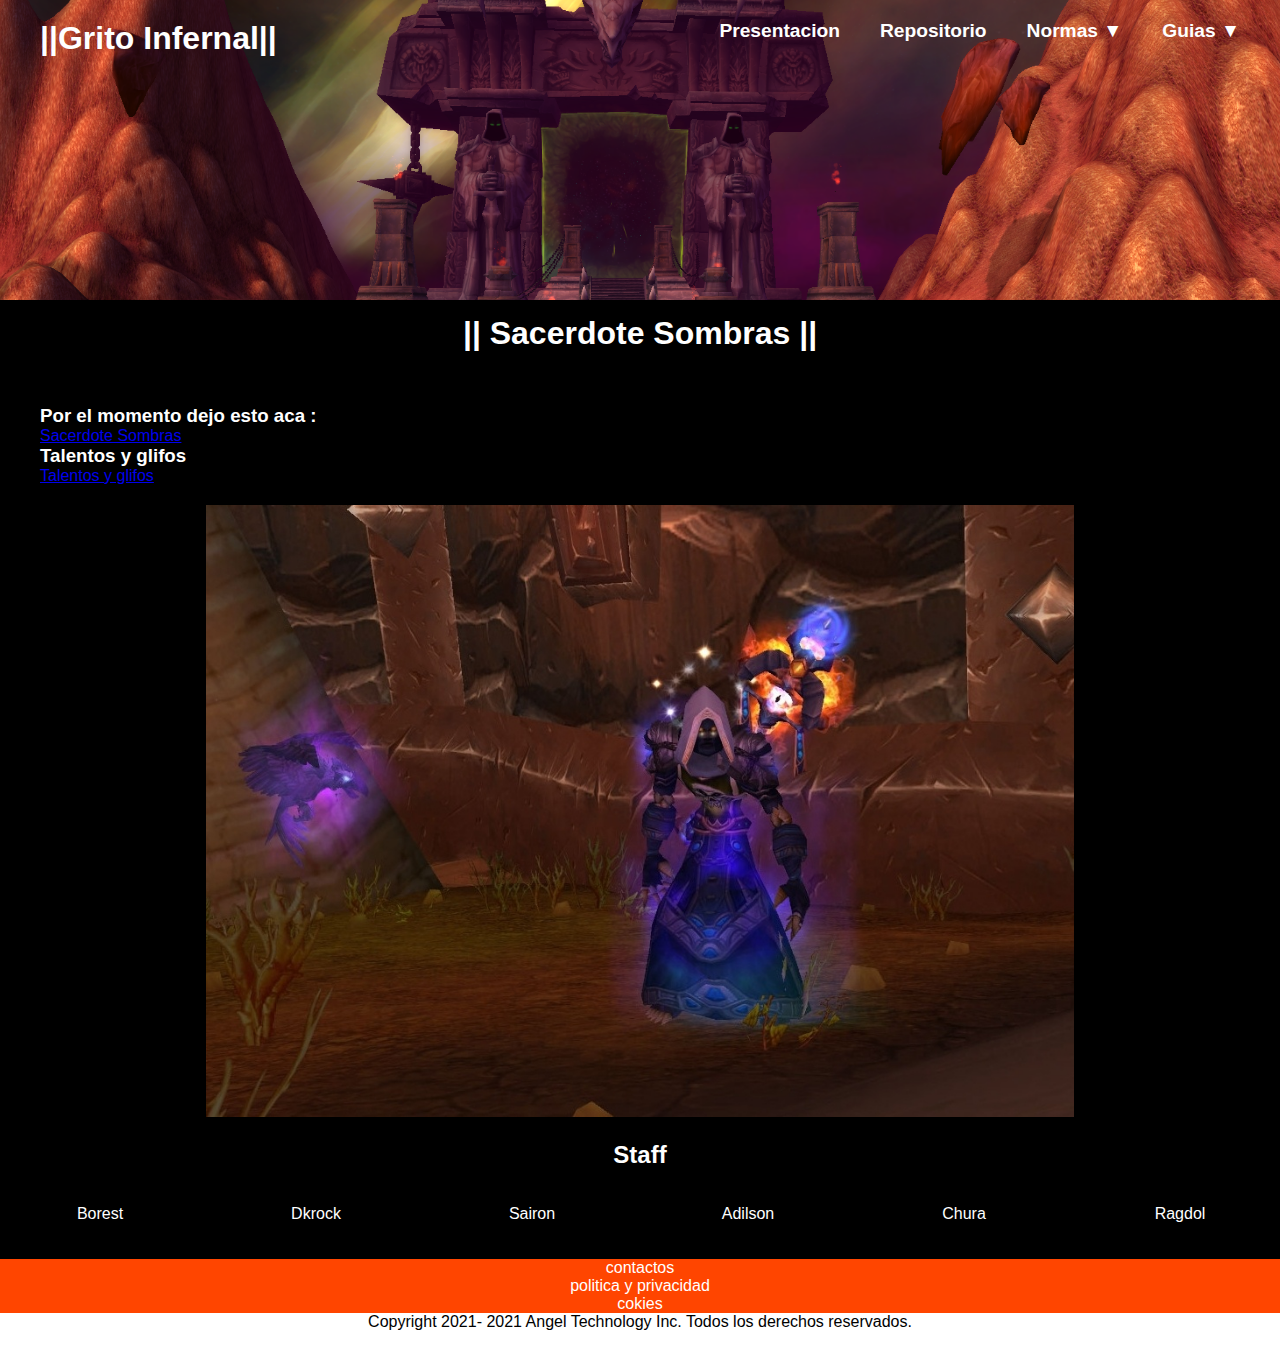
<file: sacerdote.html>
<!DOCTYPE html>
<html lang="en">
<head>
    <meta charset="UTF-8">
    <meta http-equiv="X-UA-Compatible" content="IE=edge">
    <meta name="viewport" content="width=device-width, initial-scale=1.0">
    <title>Sacerdote</title>
    <link rel="stylesheet" href="estilos3.css">
    <meta name="viewport" content="width=device-width, user-scalable=no, initial-scale=1.0, maximum-scale1.0, minimum-scale=1.0">
    
</head>
<body>
    <header>
        <nav>
            <a class="logo">||Grito Infernal||</a>
            <div class="dropdown">
                <button class="dropdown_btn">Guias</button>
                <div class="dropdown_content">
                    <a href="sacerdote.html">Sacerdote</a>
                    <a href="cazador.html">Cazador</a>
                    <a href="dk.html">Dk</a>
                    <a href="paladin.html">Paladin</a>
                    <a href="mago.html">Mago</a>
                </div>
            </div>
            <div class="dropdown">
                <button class="dropdown_btn">Normas</button>
                <div class="dropdown_content">
                    <a href="transfis.html">Transfis</a>
                    <a href="toc.html">Toc 10/25n/h</a>
                    <a href="sr.html">SR 10/25n/h</a>
                    <a href="icc.html">ICC 10/25n/h</a>
                </div>
            </div>
            <a href="repositorio.html">Repositorio</a>
            <a href="index.html">Presentacion</a>
        </nav>
    </header>
    <div class="titulo">
        <h1>|| Sacerdote Sombras ||</h1>
        
    </div>
    <div class="resumen">
        <h3>Por el momento dejo esto aca : </h3>
        
  
        <td><a href="http://forum.warmane.com/showthread.php?t=396765">Sacerdote Sombras</a></td>
        <h3>Talentos y glifos</h3>
        <td><a href="https://wotlk.ultimowow.com/?talent#bVcbhZZGef0RfzffqfzAo:hqLVz">Talentos y glifos</a></td>
 
    </div>

    <div class="contenido">
        <div class="cartelera">
           <center><img src="sacerdote.jpg" alt=""></center> 
        </div>
        <div class="sujerencia">
            <h2>Staff</h2>
            <div class="staff">
                <div>
                    Borest
                </div>
                <div>
                    Dkrock
                </div>
                <div>
                    Sairon
                </div>
                <div>
                    Adilson
                </div>
                <div>
                    Chura
                </div>
                <div>
                    Ragdol
                </div>
            </div>
        </div>

        <div class="inferior">
            <div class="datos">
                <div>
                    contactos
                </div>
                <div>
                    politica y privacidad
                </div>
                <div>
                    cokies
                </div>
            </div>
            <div class="copirng">
                Copyright 2021- 2021 Angel Technology Inc. Todos los derechos reservados.
            </div>
        </div>

    </div>
    
</body>
</html>
</file>
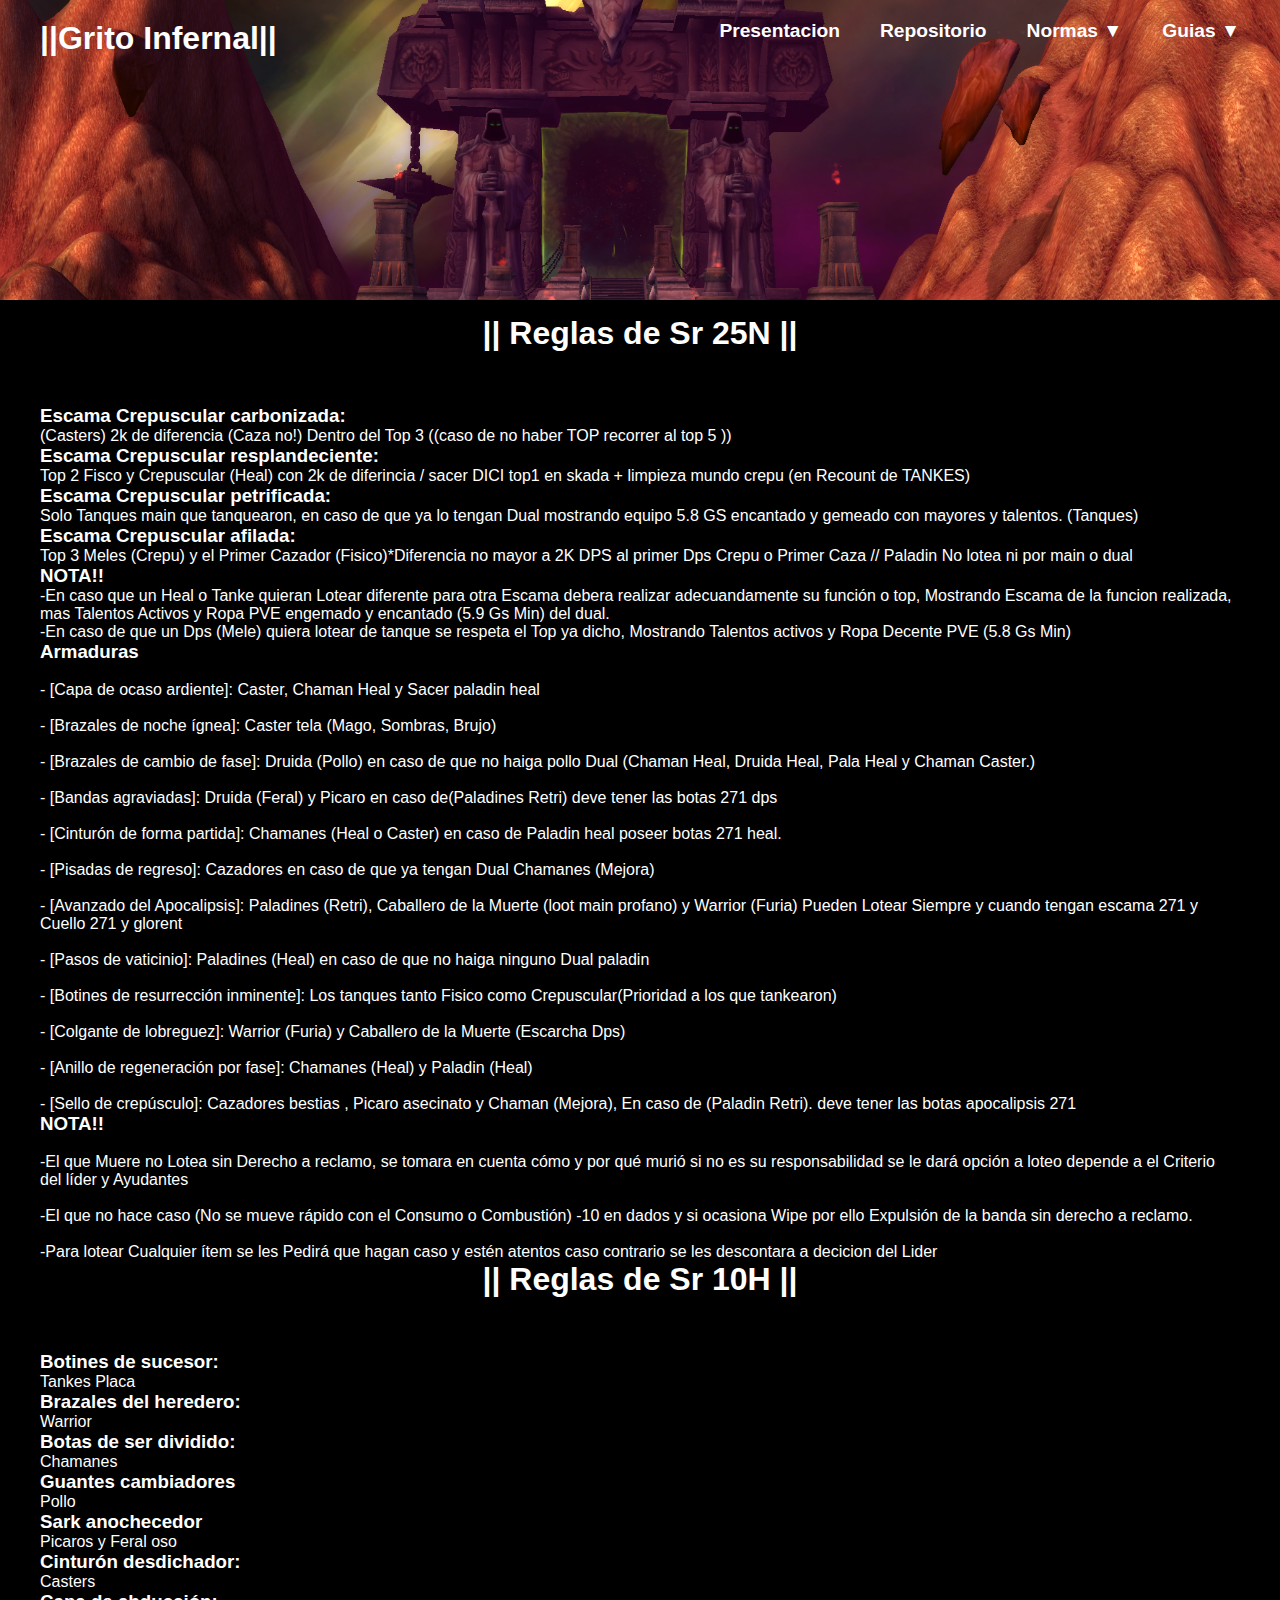
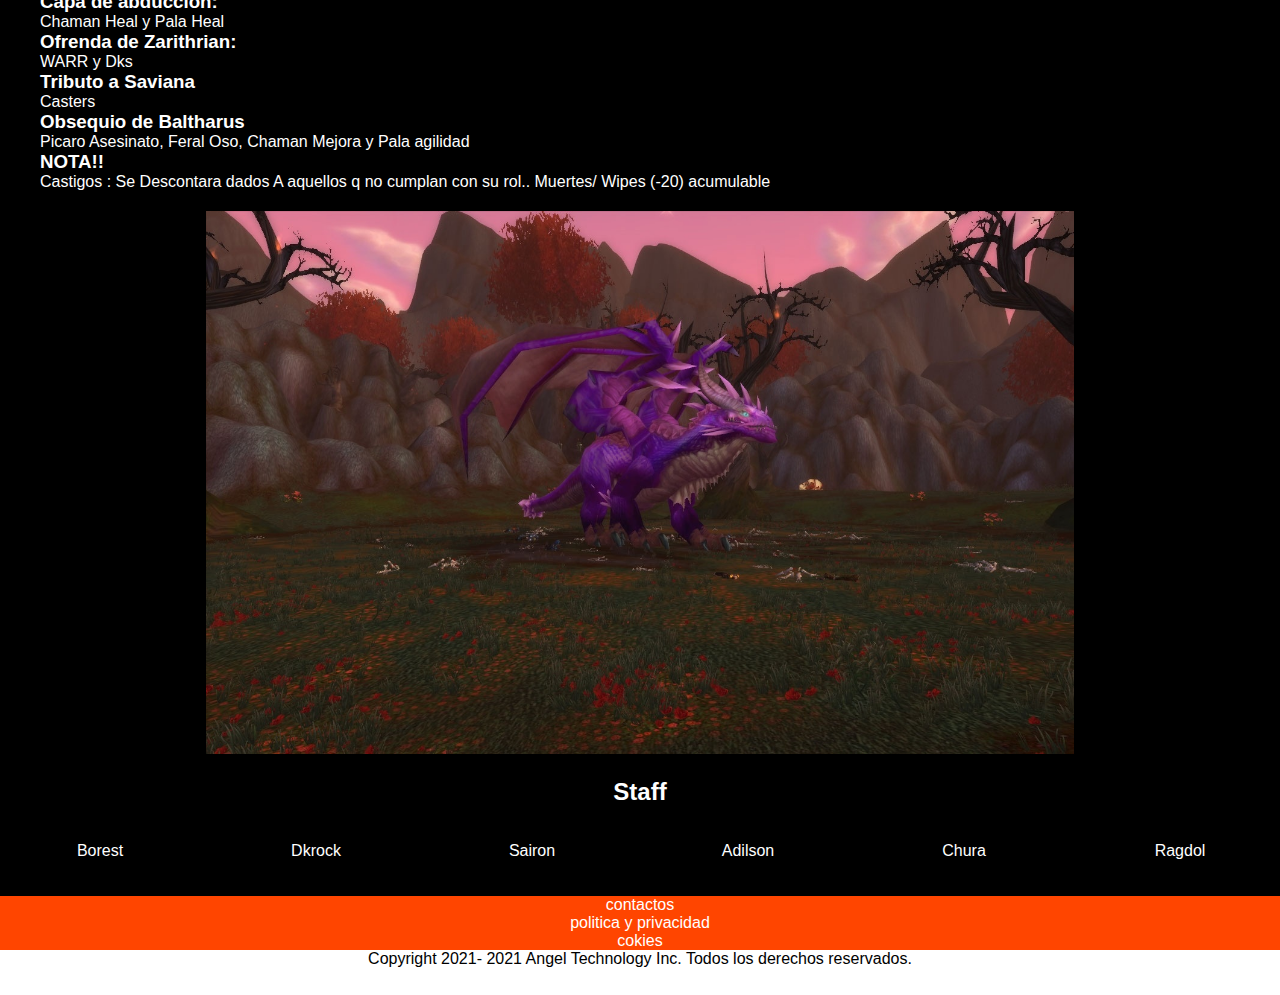
<file: sr.html>
<!DOCTYPE html>
<html lang="en">
<head>
    <meta charset="UTF-8">
    <meta http-equiv="X-UA-Compatible" content="IE=edge">
    <meta name="viewport" content="width=device-width, initial-scale=1.0">
    <title>SR</title>
    <link rel="stylesheet" href="estilos3.css">
    <meta name="viewport" content="width=device-width, user-scalable=no, initial-scale=1.0, maximum-scale1.0, minimum-scale=1.0">
    
</head>
<body>
    <header>
        <nav>
            <a class="logo">||Grito Infernal||</a>
            <div class="dropdown">
                <button class="dropdown_btn">Guias</button>
                <div class="dropdown_content">
                    <a href="sacerdote.html">Sacerdote</a>
                    <a href="cazador.html">Cazador</a>
                    <a href="dk.html">Dk</a>
                    <a href="paladin.html">Paladin</a>
                    <a href="mago.html">Mago</a>
                </div>
            </div>
            <div class="dropdown">
                <button class="dropdown_btn">Normas</button>
                <div class="dropdown_content">
                    <a href="transfis.html">Transfis</a>
                    <a href="toc.html">Toc 10/25n/h</a>
                    <a href="sr.html">SR 10/25n/h</a>
                    <a href="icc.html">ICC 10/25n/h</a>
                </div>
            </div>
            <a href="repositorio.html">Repositorio</a>
            <a href="index.html">Presentacion</a>
        </nav>
    </header>
    <div class="titulo">
        <h1>|| Reglas de Sr 25N ||</h1>
        
    </div>
    <div class="resumen">
        <h3>Escama Crepuscular carbonizada:</h3>
        (Casters) 2k de diferencia (Caza no!) Dentro del Top 3 ((caso de no haber TOP recorrer al top 5 )) 
        <h3>Escama Crepuscular resplandeciente:</h3>
        Top 2 Fisco y Crepuscular (Heal) con 2k de diferincia / sacer DICI top1 en skada + limpieza mundo crepu (en Recount de TANKES)
        <h3>Escama Crepuscular petrificada:</h3>
        Solo Tanques main que tanquearon, en caso de que ya lo tengan  Dual mostrando equipo 5.8 GS encantado y gemeado con mayores y talentos. (Tanques)
        <h3>Escama Crepuscular afilada:</h3>
        Top 3 Meles (Crepu) y el Primer Cazador (Fisico)*Diferencia no mayor a 2K DPS al primer Dps Crepu o Primer Caza // Paladin No lotea ni por main o dual 
        
        <h3>NOTA!!</h3>
        -En caso que un Heal o Tanke quieran Lotear diferente para otra Escama debera realizar adecuandamente su función o top, Mostrando Escama de la funcion realizada, mas Talentos Activos y Ropa PVE engemado y encantado (5.9 Gs Min) del dual.

        <br>-En caso de que un Dps (Mele) quiera lotear de tanque se respeta el Top ya dicho, Mostrando Talentos activos y Ropa Decente PVE (5.8 Gs Min)</br>
        
        <h3>Armaduras</h3>
        <br>- [Capa de ocaso ardiente]: Caster, Chaman Heal y Sacer  paladin heal</br>
        <br>- [Brazales de noche ígnea]: Caster tela (Mago, Sombras, Brujo)</br>
        <br>- [Brazales de cambio de fase]: Druida (Pollo) en caso de que no haiga pollo Dual (Chaman Heal, Druida Heal, Pala Heal y Chaman Caster.)</br>
        <br>- [Bandas agraviadas]: Druida (Feral) y Picaro en caso de(Paladines Retri) deve tener las botas 271 dps</br>
        <br>- [Cinturón de forma partida]: Chamanes (Heal o Caster) en caso de Paladin heal poseer botas 271 heal.</br>
        <br>- [Pisadas de regreso]: Cazadores en caso de que ya tengan Dual Chamanes (Mejora)</br>
        <br>- [Avanzado del Apocalipsis]: Paladines (Retri), Caballero de la Muerte (loot main profano) y Warrior (Furia) Pueden Lotear Siempre y cuando tengan escama 271 y Cuello 271 y glorent</br>
        <br>- [Pasos de vaticinio]: Paladines (Heal) en caso de que no haiga ninguno Dual paladin </br>
        <br>- [Botines de resurrección inminente]: Los tanques tanto Fisico como Crepuscular(Prioridad a los que tankearon)</br>
        <br>- [Colgante de lobreguez]: Warrior (Furia) y Caballero de la Muerte (Escarcha Dps)</br>
        <br>- [Anillo de regeneración por fase]: Chamanes (Heal) y Paladin (Heal)</br>
        <br>- [Sello de crepúsculo]: Cazadores bestias , Picaro asecinato  y Chaman (Mejora), En caso de  (Paladin Retri). deve tener las botas apocalipsis  271</br>
        
        <h3>NOTA!!</h3>
        <br>-El que Muere no Lotea sin Derecho a reclamo, se tomara en cuenta cómo y por qué murió si no es su responsabilidad se le dará opción a loteo depende a el Criterio del líder y Ayudantes</br>
        <br>-El que no hace caso (No se mueve rápido con el Consumo o Combustión) -10 en dados y si ocasiona Wipe por ello Expulsión de la banda sin derecho a reclamo.</br>
        <br>-Para lotear Cualquier ítem se les Pedirá que hagan caso y estén atentos caso contrario se les descontara a decicion del Lider</br>
        

    
    </div>

    <div class="titulo">
        <h1>|| Reglas de Sr 10H ||</h1>
        
    </div>
    <div class="resumen">
        <h3>Botines de sucesor:</h3>
        Tankes Placa
        <h3>Brazales del heredero:</h3>
        Warrior
        <h3>Botas de ser dividido:</h3>
        Chamanes
        <h3>Guantes cambiadores</h3>
        Pollo
        <h3>Sark anochecedor</h3>
        Picaros y Feral oso
        <h3>Cinturón desdichador:</h3>
        Casters
        <h3>Capa de abducción:</h3>
        Chaman Heal y Pala Heal
        <h3>Ofrenda de Zarithrian:</h3>
        WARR y Dks
        <h3>Tributo a Saviana</h3>
        Casters
        <h3>Obsequio de Baltharus</h3>
        Picaro Asesinato, Feral Oso, Chaman Mejora y Pala agilidad

        
        <h3>NOTA!!</h3>
        Castigos :
        Se Descontara dados A aquellos q no cumplan  con su rol.. Muertes/ Wipes (-20) acumulable
        

    
    </div>


    <div class="contenido">
        <div class="cartelera">
           <center><img src="sr.jpg" alt=""></center> 
        </div>
        <div class="sujerencia">
            <h2>Staff</h2>
            <div class="staff">
                <div>
                    Borest
                </div>
                <div>
                    Dkrock
                </div>
                <div>
                    Sairon
                </div>
                <div>
                    Adilson
                </div>
                <div>
                    Chura
                </div>
                <div>
                    Ragdol
                </div>
            </div>
        </div>

        <div class="inferior">
            <div class="datos">
                <div>
                    contactos
                </div>
                <div>
                    politica y privacidad
                </div>
                <div>
                    cokies
                </div>
            </div>
            <div class="copirng">
                Copyright 2021- 2021 Angel Technology Inc. Todos los derechos reservados.
            </div>
        </div>

    </div>
    
</body>
</html>
</file>
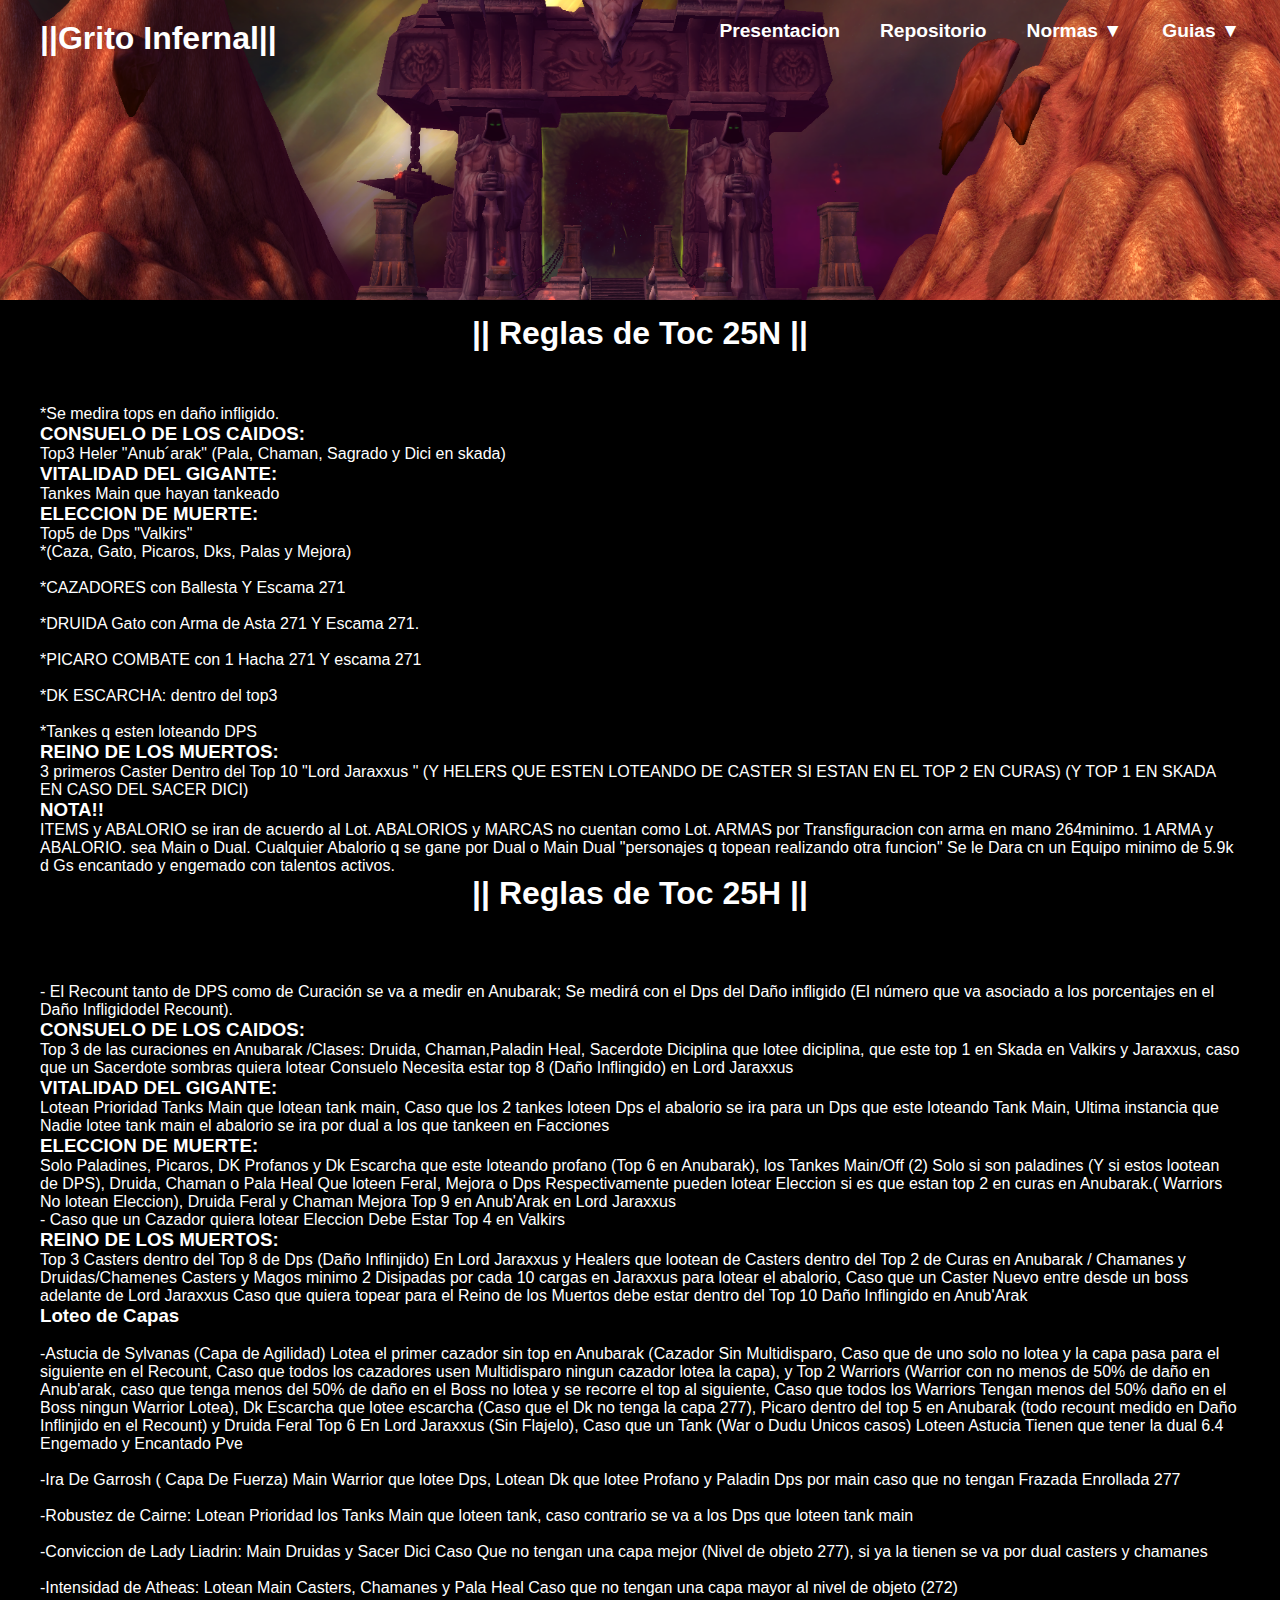
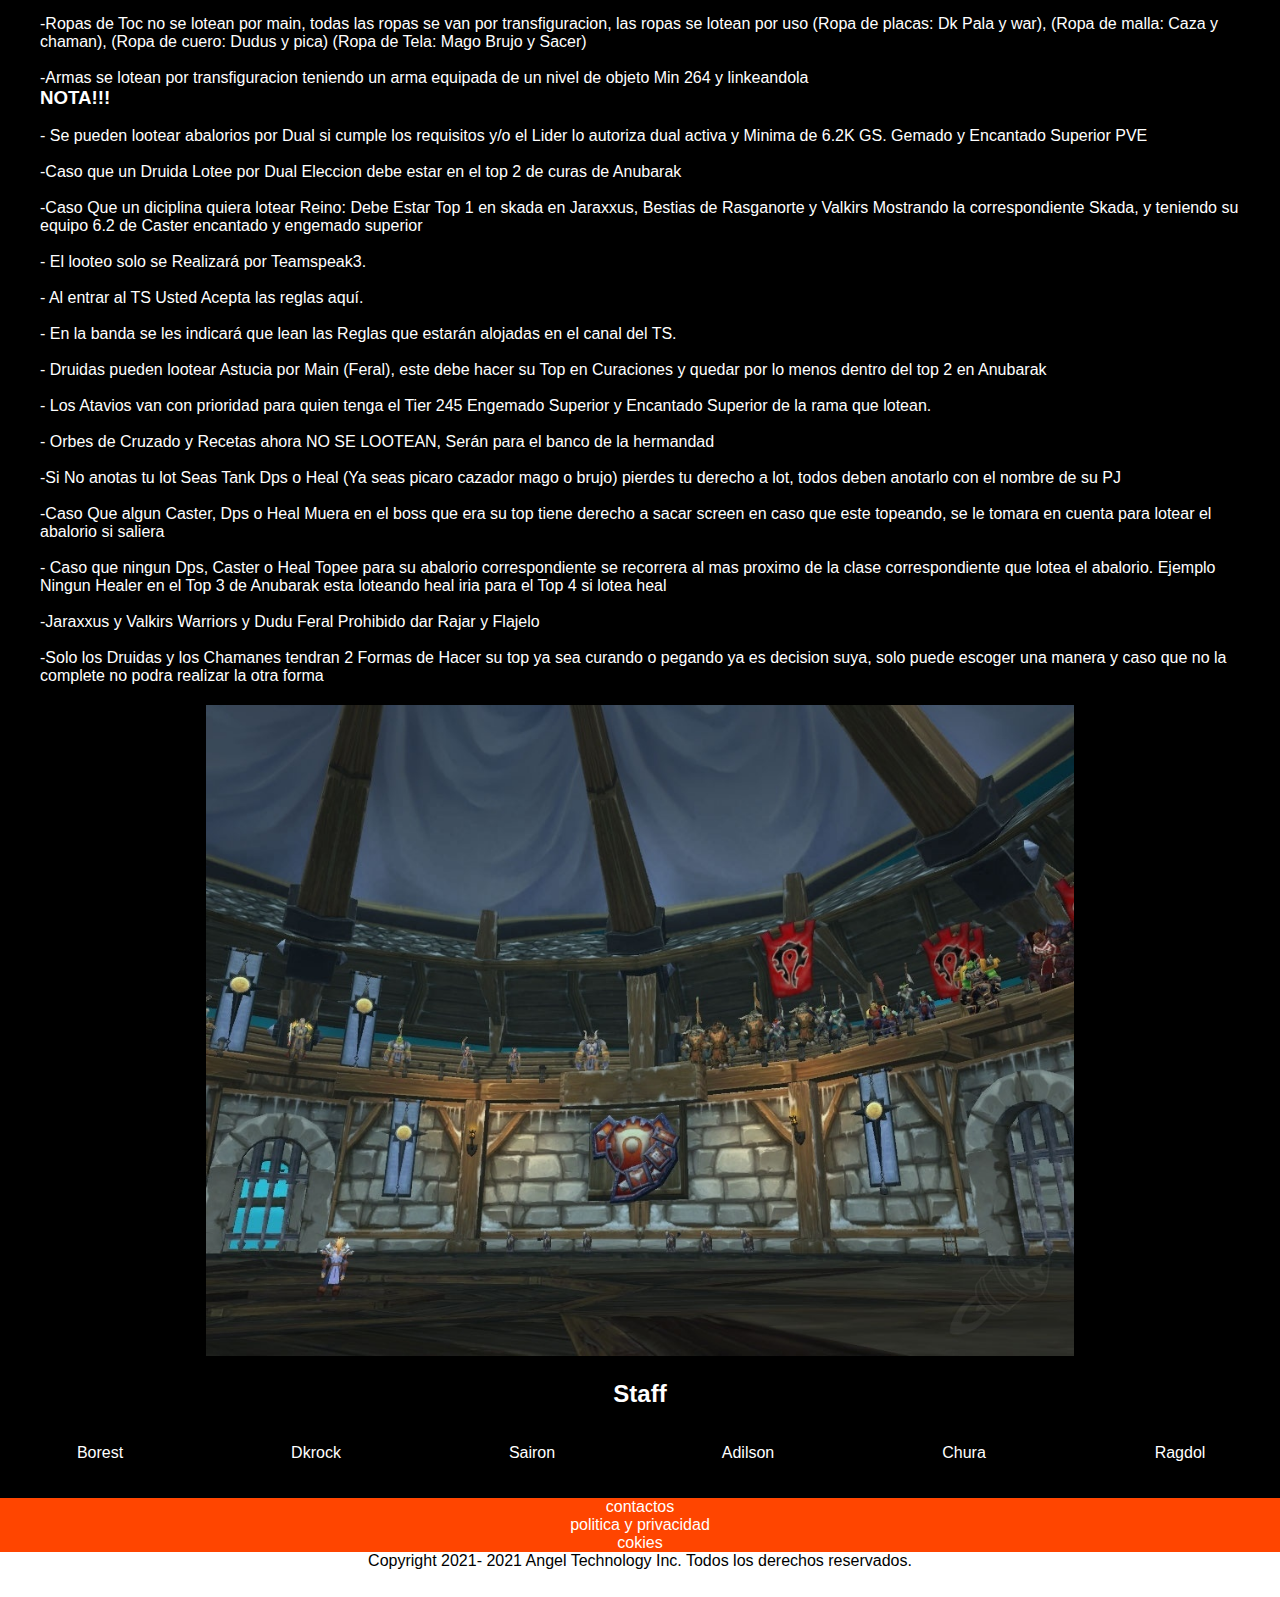
<file: toc.html>
<!DOCTYPE html>
<html lang="en">
<head>
    <meta charset="UTF-8">
    <meta http-equiv="X-UA-Compatible" content="IE=edge">
    <meta name="viewport" content="width=device-width, initial-scale=1.0">
    <title>TOC</title>
    <link rel="stylesheet" href="estilos3.css">
    <meta name="viewport" content="width=device-width, user-scalable=no, initial-scale=1.0, maximum-scale1.0, minimum-scale=1.0">
    
</head>
<body>
    <header>
        <nav>
            <a class="logo">||Grito Infernal||</a>
            <div class="dropdown">
                <button class="dropdown_btn">Guias</button>
                <div class="dropdown_content">
                    <a href="sacerdote.html">Sacerdote</a>
                    <a href="cazador.html">Cazador</a>
                    <a href="dk.html">Dk</a>
                    <a href="paladin.html">Paladin</a>
                    <a href="mago.html">Mago</a>
                </div>
            </div>
            <div class="dropdown">
                <button class="dropdown_btn">Normas</button>
                <div class="dropdown_content">
                    <a href="transfis.html">Transfis</a>
                    <a href="toc.html">Toc 10/25n/h</a>
                    <a href="sr.html">SR 10/25n/h</a>
                    <a href="icc.html">ICC 10/25n/h</a>
                </div>
            </div>
            <a href="repositorio.html">Repositorio</a>
            <a href="index.html">Presentacion</a>
        </nav>
    </header>
    <div class="titulo">
        <h1>|| Reglas de Toc 25N ||</h1>
        
    </div>
    <div class="resumen">
        *Se medira tops en daño infligido.
        <h3>CONSUELO DE LOS CAIDOS:</h3>
        Top3 Heler "Anub´arak" (Pala, Chaman, Sagrado y Dici en skada)
        <h3>VITALIDAD DEL GIGANTE:</h3>
        Tankes Main que hayan tankeado
        <h3>ELECCION DE MUERTE:</h3>
        Top5 de Dps "Valkirs" 
        <br>*(Caza, Gato, Picaros, Dks, Palas y Mejora)</br>
        <br>*CAZADORES con Ballesta Y Escama 271</br>
        <br>*DRUIDA Gato con Arma de Asta 271 Y Escama 271.</br>
        <br>*PICARO COMBATE con 1 Hacha 271 Y escama 271</br>
        <br>*DK ESCARCHA: dentro del top3</br>
        <br>*Tankes q esten loteando DPS</br>
        <h3>REINO DE LOS MUERTOS:</h3>
        3 primeros Caster Dentro del Top 10 "Lord Jaraxxus " (Y HELERS QUE ESTEN LOTEANDO DE CASTER SI ESTAN EN EL TOP 2 EN CURAS) (Y TOP 1 EN SKADA EN CASO DEL SACER DICI)
        <h3>NOTA!!</h3>
        ITEMS y ABALORIO se iran de acuerdo al Lot.
        ABALORIOS y MARCAS no cuentan como Lot.
        ARMAS por Transfiguracion con arma en mano 264minimo.
        1 ARMA y ABALORIO. sea Main o Dual. 
        Cualquier Abalorio q se gane por Dual o Main Dual "personajes q topean realizando otra funcion" Se le Dara cn un Equipo minimo de 5.9k d Gs encantado y engemado con talentos activos.

    </div>

    <div class="titulo">
        <h1>|| Reglas de Toc 25H ||</h1>
        
    </div>
    <div class="resumen">
        <br>- El Recount tanto de DPS como de Curación se va a medir en Anubarak; Se medirá con el
        Dps del Daño infligido (El número que va asociado a los porcentajes en el Daño Infligidodel Recount).</br>
        <h3>CONSUELO DE LOS CAIDOS:</h3>
        Top 3 de las curaciones en Anubarak /Clases: Druida, Chaman,Paladin Heal, Sacerdote Diciplina que lotee diciplina, que este top 1 en Skada en Valkirs y Jaraxxus, caso que un Sacerdote sombras quiera lotear Consuelo Necesita estar top 8 (Daño Inflingido) en Lord Jaraxxus
        <h3>VITALIDAD DEL GIGANTE:</h3>
        Lotean Prioridad Tanks Main que lotean tank main, Caso que los 2 tankes loteen Dps el abalorio se ira para un Dps que este loteando Tank Main, Ultima instancia que Nadie lotee tank main el abalorio se ira por dual a los que tankeen en Facciones
        
        <h3>ELECCION DE MUERTE:</h3>
        Solo Paladines, Picaros, DK Profanos y Dk Escarcha que este loteando profano (Top 6 en Anubarak), los Tankes Main/Off (2) Solo si son paladines (Y si estos lootean de DPS), Druida, Chaman o Pala Heal Que loteen Feral, Mejora o Dps Respectivamente pueden lotear Eleccion si es que estan top 2 en curas en Anubarak.( Warriors No lotean Eleccion), Druida Feral y Chaman Mejora Top 9 en Anub'Arak en Lord Jaraxxus
        <br>- Caso que un Cazador quiera lotear Eleccion Debe Estar Top 4 en Valkirs </br>
        <h3>REINO DE LOS MUERTOS:</h3>
        Top 3 Casters dentro del Top 8 de Dps (Daño Inflinjido) En Lord Jaraxxus y Healers que lootean de
        Casters dentro del Top 2 de Curas en Anubarak / Chamanes y Druidas/Chamenes Casters y Magos minimo 2 Disipadas por cada 10 cargas en Jaraxxus para lotear el abalorio, Caso que un Caster Nuevo entre desde un boss adelante de Lord Jaraxxus Caso que quiera topear para el Reino de los Muertos debe estar dentro del Top 10 Daño Inflingido en Anub'Arak

        <h3>Loteo de Capas</h3>
        <br>-Astucia de Sylvanas (Capa de Agilidad) Lotea el primer cazador sin top en Anubarak (Cazador Sin Multidisparo, Caso que de uno solo no lotea y la capa pasa para el siguiente en el Recount, Caso que todos los cazadores usen Multidisparo ningun cazador lotea la capa), y Top 2 Warriors (Warrior con no menos de 50% de daño en Anub'arak, caso que tenga menos del 50% de daño en el Boss no lotea y se recorre el top al siguiente, Caso que todos los Warriors Tengan menos del 50% daño en el Boss ningun Warrior Lotea), Dk Escarcha que lotee escarcha (Caso que el Dk no tenga la capa 277), Picaro dentro del top 5 en Anubarak (todo recount medido en Daño Inflinjido en el Recount) y Druida Feral Top 6 En Lord Jaraxxus (Sin Flajelo), Caso que un Tank (War o Dudu Unicos casos) Loteen Astucia Tienen que tener la dual 6.4  Engemado y Encantado Pve</br>
        <br>-Ira De Garrosh ( Capa De Fuerza) Main Warrior que lotee Dps, Lotean Dk que lotee Profano y Paladin Dps por main caso que no tengan Frazada Enrollada 277</br>
        <br>-Robustez de Cairne: Lotean Prioridad los Tanks Main que loteen tank, caso contrario se va a los Dps que loteen tank main</br>
        <br>-Conviccion de Lady Liadrin: Main Druidas y Sacer Dici Caso Que no tengan una capa mejor (Nivel de objeto 277), si ya la tienen se va por dual casters y chamanes</br>
        <br>-Intensidad de Atheas: Lotean Main Casters, Chamanes y Pala Heal Caso que no tengan una capa mayor al nivel de objeto (272)</br>
        <br>-Ropas de Toc no se lotean por main, todas las ropas se van por transfiguracion, las ropas se lotean por uso (Ropa de placas: Dk Pala y war), (Ropa de malla: Caza y chaman), (Ropa de cuero: Dudus y pica) (Ropa de Tela: Mago Brujo y Sacer)</br>
        <br>-Armas se lotean por transfiguracion teniendo un arma equipada de un nivel de objeto Min 264 y linkeandola</br>
        <h3>NOTA!!!</h3>
        <br>- Se pueden lootear abalorios por Dual si cumple los requisitos y/o el Lider lo autoriza dual activa y Minima de 6.2K GS. Gemado y Encantado Superior PVE</br>
        <br>-Caso que un Druida Lotee por Dual Eleccion debe estar en el top 2 de curas de Anubarak</br>
        <br>-Caso Que un diciplina quiera lotear Reino: Debe Estar Top 1 en skada en Jaraxxus, Bestias de Rasganorte y Valkirs Mostrando la correspondiente Skada, y teniendo su equipo 6.2 de Caster encantado y engemado superior</br>
        <br>- El looteo solo se Realizará por Teamspeak3.</br>
        <br>- Al entrar al TS Usted Acepta las reglas aquí.</br>
        <br>- En la banda se les indicará que lean las Reglas que estarán alojadas en el canal del TS.</br>
        <br>- Druidas pueden lootear Astucia por Main (Feral), este debe hacer su Top en Curaciones y quedar por lo menos dentro del top  2 en Anubarak</br>
        <br>- Los Atavios van con prioridad para quien tenga el Tier 245 Engemado Superior y Encantado Superior de la rama que lotean.</br>
        <br>- Orbes de Cruzado y Recetas ahora NO SE LOOTEAN, Serán para el banco de la hermandad</br>
        <br>-Si No anotas tu lot Seas Tank Dps o Heal (Ya seas picaro cazador mago o brujo) pierdes tu derecho a lot, todos deben anotarlo con el nombre de su PJ</br>
        <br>-Caso Que algun Caster, Dps o Heal Muera en el boss que era su top tiene derecho a sacar screen en caso que este topeando, se le tomara en cuenta para lotear el abalorio si saliera</br>
        <br>- Caso que ningun Dps, Caster o Heal Topee para su abalorio correspondiente se recorrera al mas proximo de la clase correspondiente que lotea el abalorio. Ejemplo Ningun Healer en el Top 3 de Anubarak esta loteando heal iria para el Top 4 si lotea heal</br>
        <br>-Jaraxxus y Valkirs Warriors y Dudu Feral Prohibido dar Rajar y Flajelo</br>
        <br>-Solo los Druidas y los Chamanes tendran 2 Formas de Hacer su top ya sea curando o pegando ya es decision suya, solo puede escoger una manera y caso que no la complete no podra realizar la otra forma</br>

    </div>

    <div class="contenido">
        <div class="cartelera">
           <center><img src="toc.jpg" alt=""></center> 
        </div>
        <div class="sujerencia">
            <h2>Staff</h2>
            <div class="staff">
                <div>
                    Borest
                </div>
                <div>
                    Dkrock
                </div>
                <div>
                    Sairon
                </div>
                <div>
                    Adilson
                </div>
                <div>
                    Chura
                </div>
                <div>
                    Ragdol
                </div>
            </div>
        </div>

        <div class="inferior">
            <div class="datos">
                <div>
                    contactos
                </div>
                <div>
                    politica y privacidad
                </div>
                <div>
                    cokies
                </div>
            </div>
            <div class="copirng">
                Copyright 2021- 2021 Angel Technology Inc. Todos los derechos reservados.
            </div>
        </div>

    </div>
    
</body>
</html>
</file>
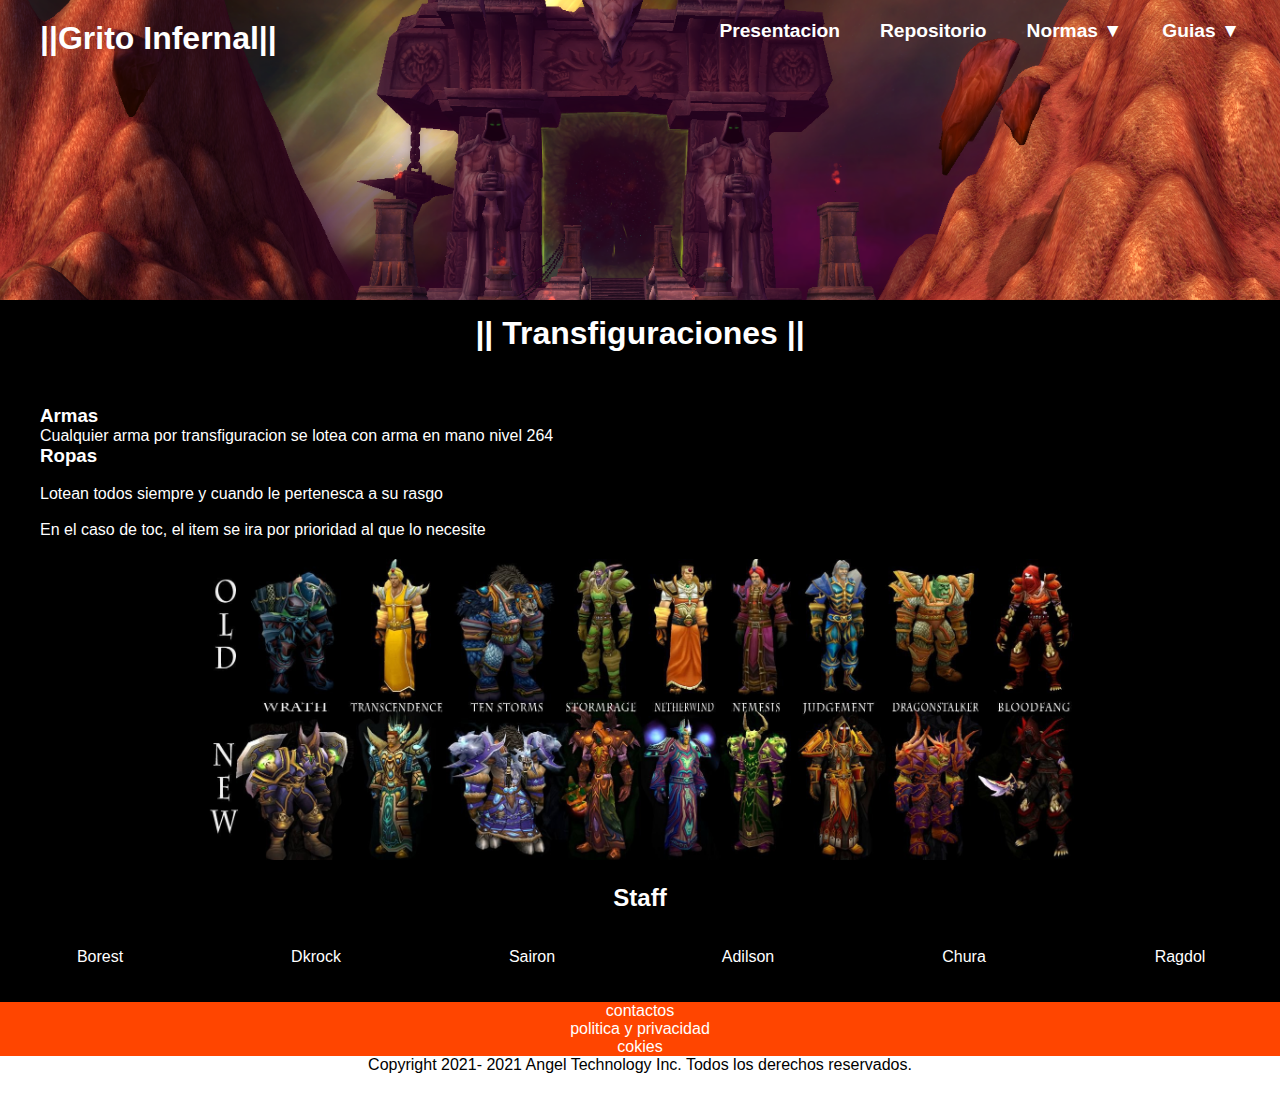
<file: transfis.html>
<!DOCTYPE html>
<html lang="en">
<head>
    <meta charset="UTF-8">
    <meta http-equiv="X-UA-Compatible" content="IE=edge">
    <meta name="viewport" content="width=device-width, initial-scale=1.0">
    <title>Transfiguraciones</title>
    <link rel="stylesheet" href="estilos3.css">
    <meta name="viewport" content="width=device-width, user-scalable=no, initial-scale=1.0, maximum-scale1.0, minimum-scale=1.0">
    
</head>
<body>
    <header>
        <nav>
            <a class="logo">||Grito Infernal||</a>
            <div class="dropdown">
                <button class="dropdown_btn">Guias</button>
                <div class="dropdown_content">
                    <a href="sacerdote.html">Sacerdote</a>
                    <a href="cazador.html">Cazador</a>
                    <a href="dk.html">Dk</a>
                    <a href="paladin.html">Paladin</a>
                    <a href="mago.html">Mago</a>
                </div>
            </div>
            <div class="dropdown">
                <button class="dropdown_btn">Normas</button>
                <div class="dropdown_content">
                    <a href="transfis.html">Transfis</a>
                    <a href="toc.html">Toc 10/25n/h</a>
                    <a href="sr.html">SR 10/25n/h</a>
                    <a href="icc.html">ICC 10/25n/h</a>
                </div>
            </div>
            <a href="repositorio.html">Repositorio</a>
            <a href="index.html">Presentacion</a>
        </nav>
    </header>
    <div class="titulo">
        <h1>|| Transfiguraciones ||</h1>
        
    </div>
    <div class="resumen">
        <h3>Armas</h3>
        Cualquier arma por transfiguracion se lotea con arma en mano nivel 264
        <h3>Ropas</h3>
        <br>Lotean todos siempre y cuando le pertenesca a su rasgo</br>
        <br>En el caso de toc, el item se ira por prioridad al que lo necesite</br>

    </div>

    <div class="contenido">
        <div class="cartelera">
           <center><img src="transfis.jpg" alt=""></center> 
        </div>
        <div class="sujerencia">
            <h2>Staff</h2>
            <div class="staff">
                <div>
                    Borest
                </div>
                <div>
                    Dkrock
                </div>
                <div>
                    Sairon
                </div>
                <div>
                    Adilson
                </div>
                <div>
                    Chura
                </div>
                <div>
                    Ragdol
                </div>
            </div>
        </div>

        <div class="inferior">
            <div class="datos">
                <div>
                    contactos
                </div>
                <div>
                    politica y privacidad
                </div>
                <div>
                    cokies
                </div>
            </div>
            <div class="copirng">
                Copyright 2021- 2021 Angel Technology Inc. Todos los derechos reservados.
            </div>
        </div>

    </div>
    
</body>
</html>
</file>
<file: estilos3.css>
body {
    background-color: black;
  }
*{
    margin: 0;
    padding: 0;
    box-sizing: border-box;
    font-family: -apple-system, BlinkMacSystemFont, 'Segoe UI', Roboto, Oxygen, Ubuntu, Cantarell, 'Open Sans', 'Helvetica Neue', sans-serif;
}
.titulo{
    color: white;
    max-width: 1500px;
    margin: auto;
    text-align: center;
    height: 10vh;

}
.resumen{
    color: white;
    max-width: 1200px;
    margin: auto;
}
header{
    width: 100%;
    height: 35vh;
}
header nav {
    padding: 10px 20px;
    width: 100%;
    height: 300px;
    background-image: url("wow.jpg") ;
    background-size: 100%;
    background-repeat: no-repeat;
    
}

header nav a {
    display: block;
    float: right;
    font-size: 1.2em;
    color: white;
    text-align: center;
    padding: 10px 20px;
    font-weight: bold;
    text-decoration: none;
    transition: all .5s ease;
}
header nav .logo {
    float: left;
    font-size: 2em;
    background-color: transparent;
}
header nav a:hover{
    background-color: orangered;
}
.dropdown {
    float: right;
}
.dropdown .dropdown_btn {
    outline: none;
    border: none;
    background: inherit;
    font-size: 1.2em;
    color: white;
    text-align: center;
    padding: 10px 20px;
    font-weight: bold;
}
.dropdown .dropdown_btn:not(:only-child)::after{
    content: " ▼";
}
.dropdown .dropdown_content {
    display: none;
    background-color: orangered;
    min-width: 140px;
    position: absolute;
}
.dropdown .dropdown_content a {
    float: none;
    color: white;
}
.dropdown:hover .dropdown_content {
    display: block;
}
.dropdown:hover .dropdown_content a:hover{
    background: inherit;
    color: burlywood;
}


.cartelera {
    max-width: 1500px;
    margin: auto;
    padding: 20px;
}




    

.sujerencia {
    max-width: 1500px;
    margin: auto;
    text-align: center;
    color: white;
    
}

.staff {
    max-width: 1500px;
    margin: auto;
    align-content: center;
    display: grid;
    grid-template-columns: repeat(6, 1fr);
    grid-gap: 1em;
    height: 10vh;
}


.datos{
    
    background-color:orangered;
    color: white;
    text-align: center;
}
.copirng{
    text-align: center;
    background-color: white;
    height: 5vh;
}
.video{

    padding: 50px;
    height: 60vh;
}


img{

    width: 70%;
    
}
</file>
